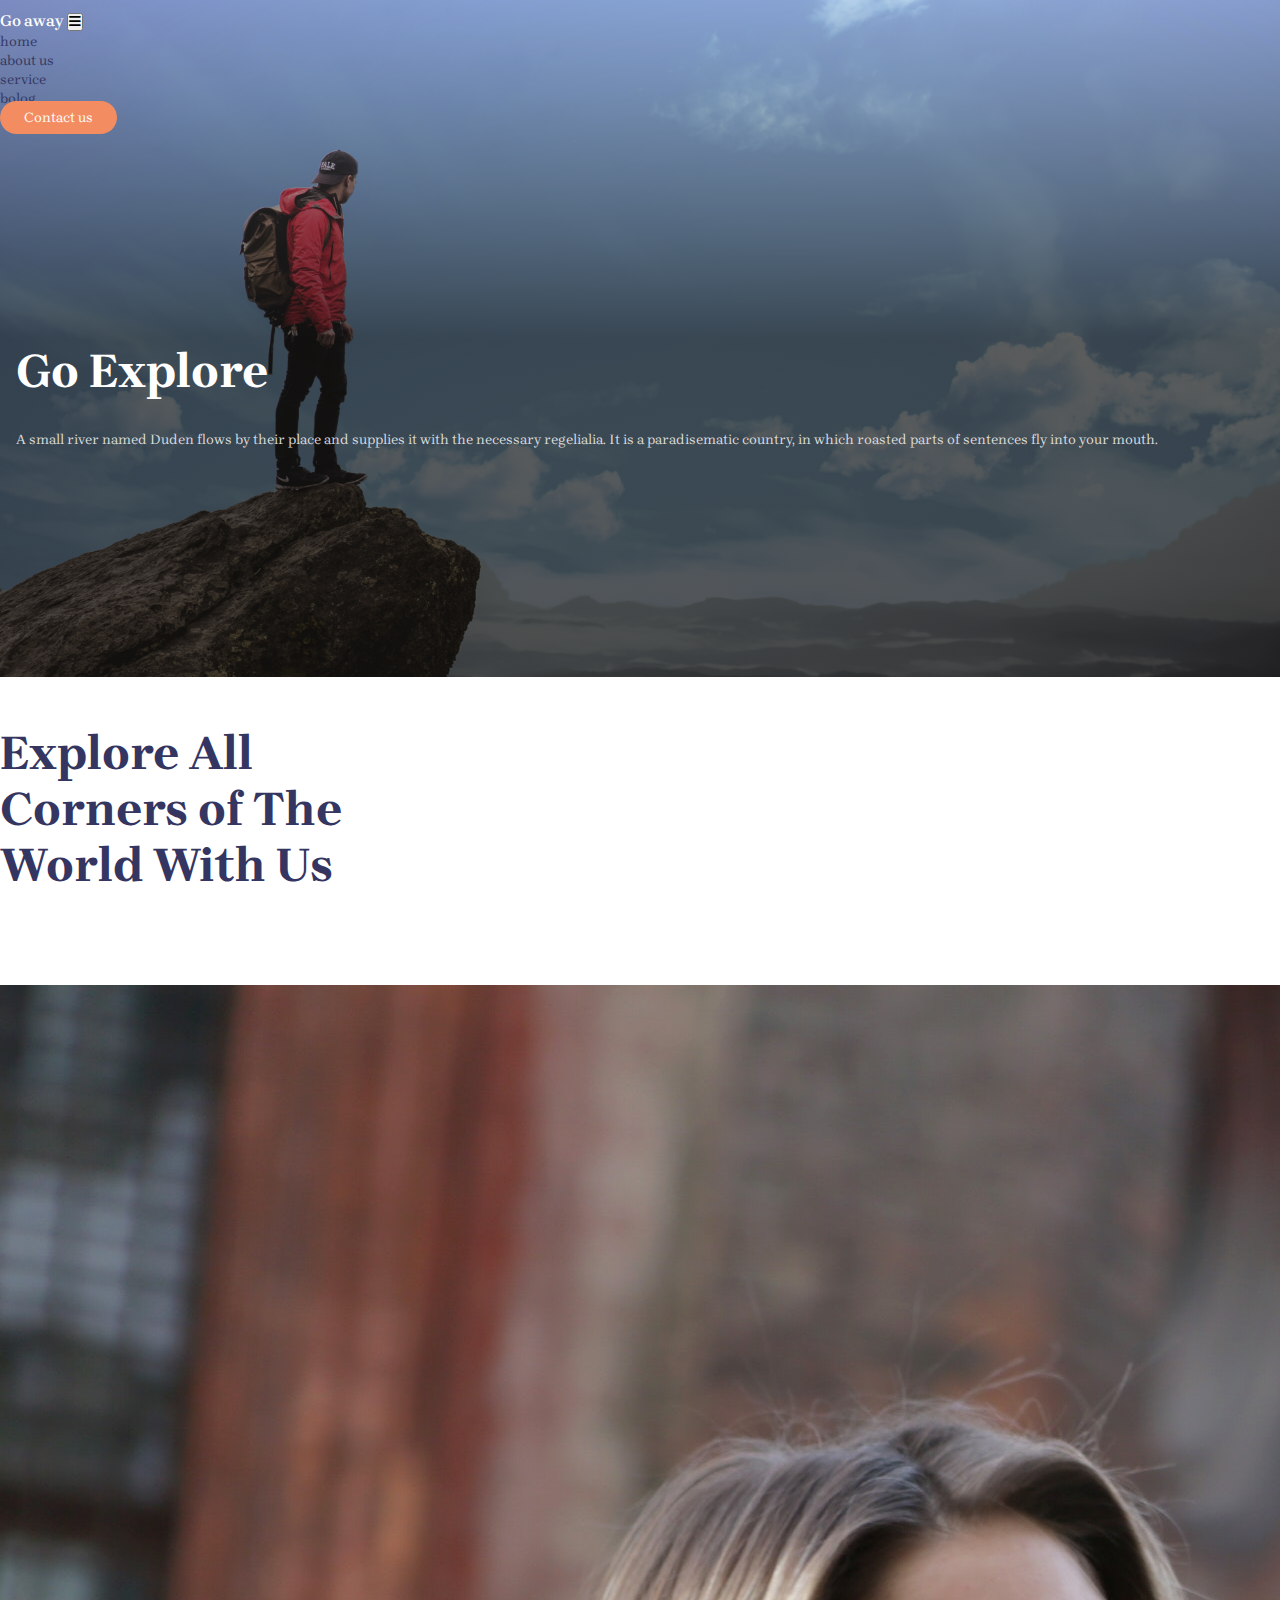
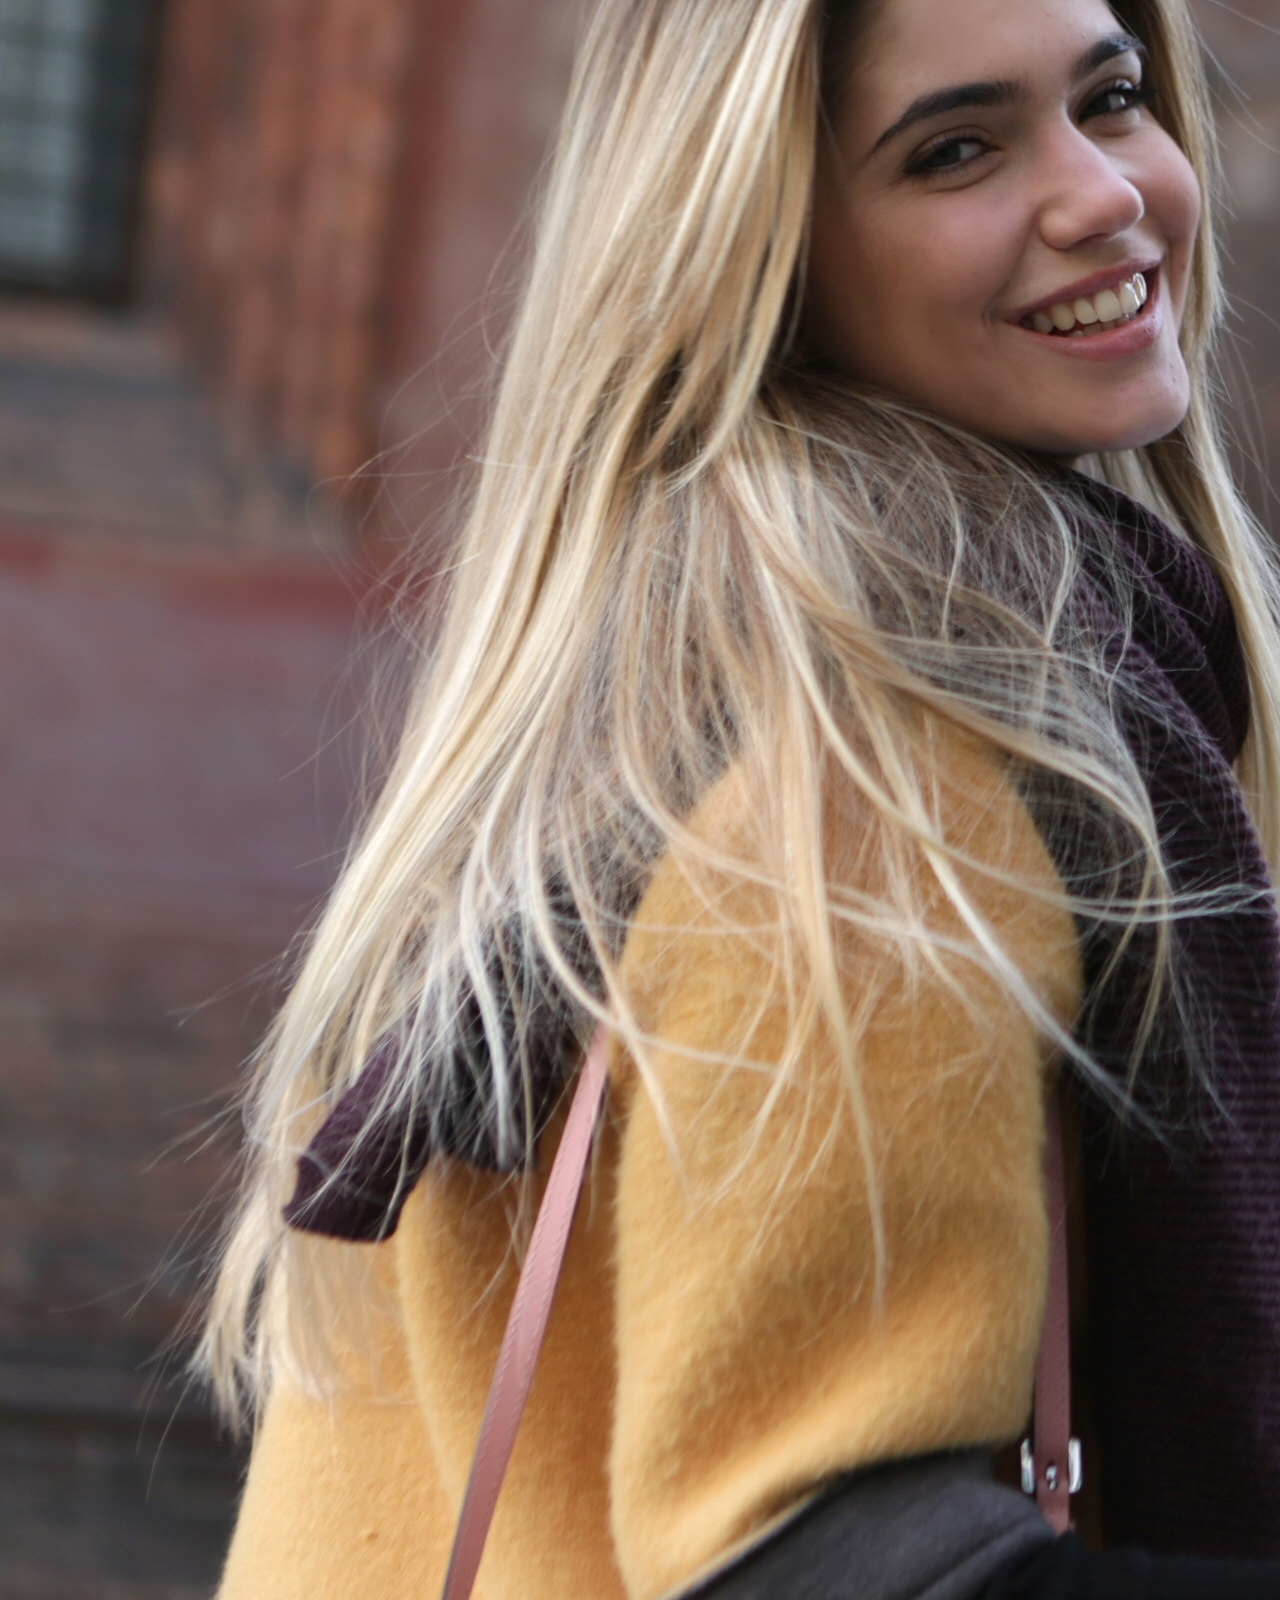
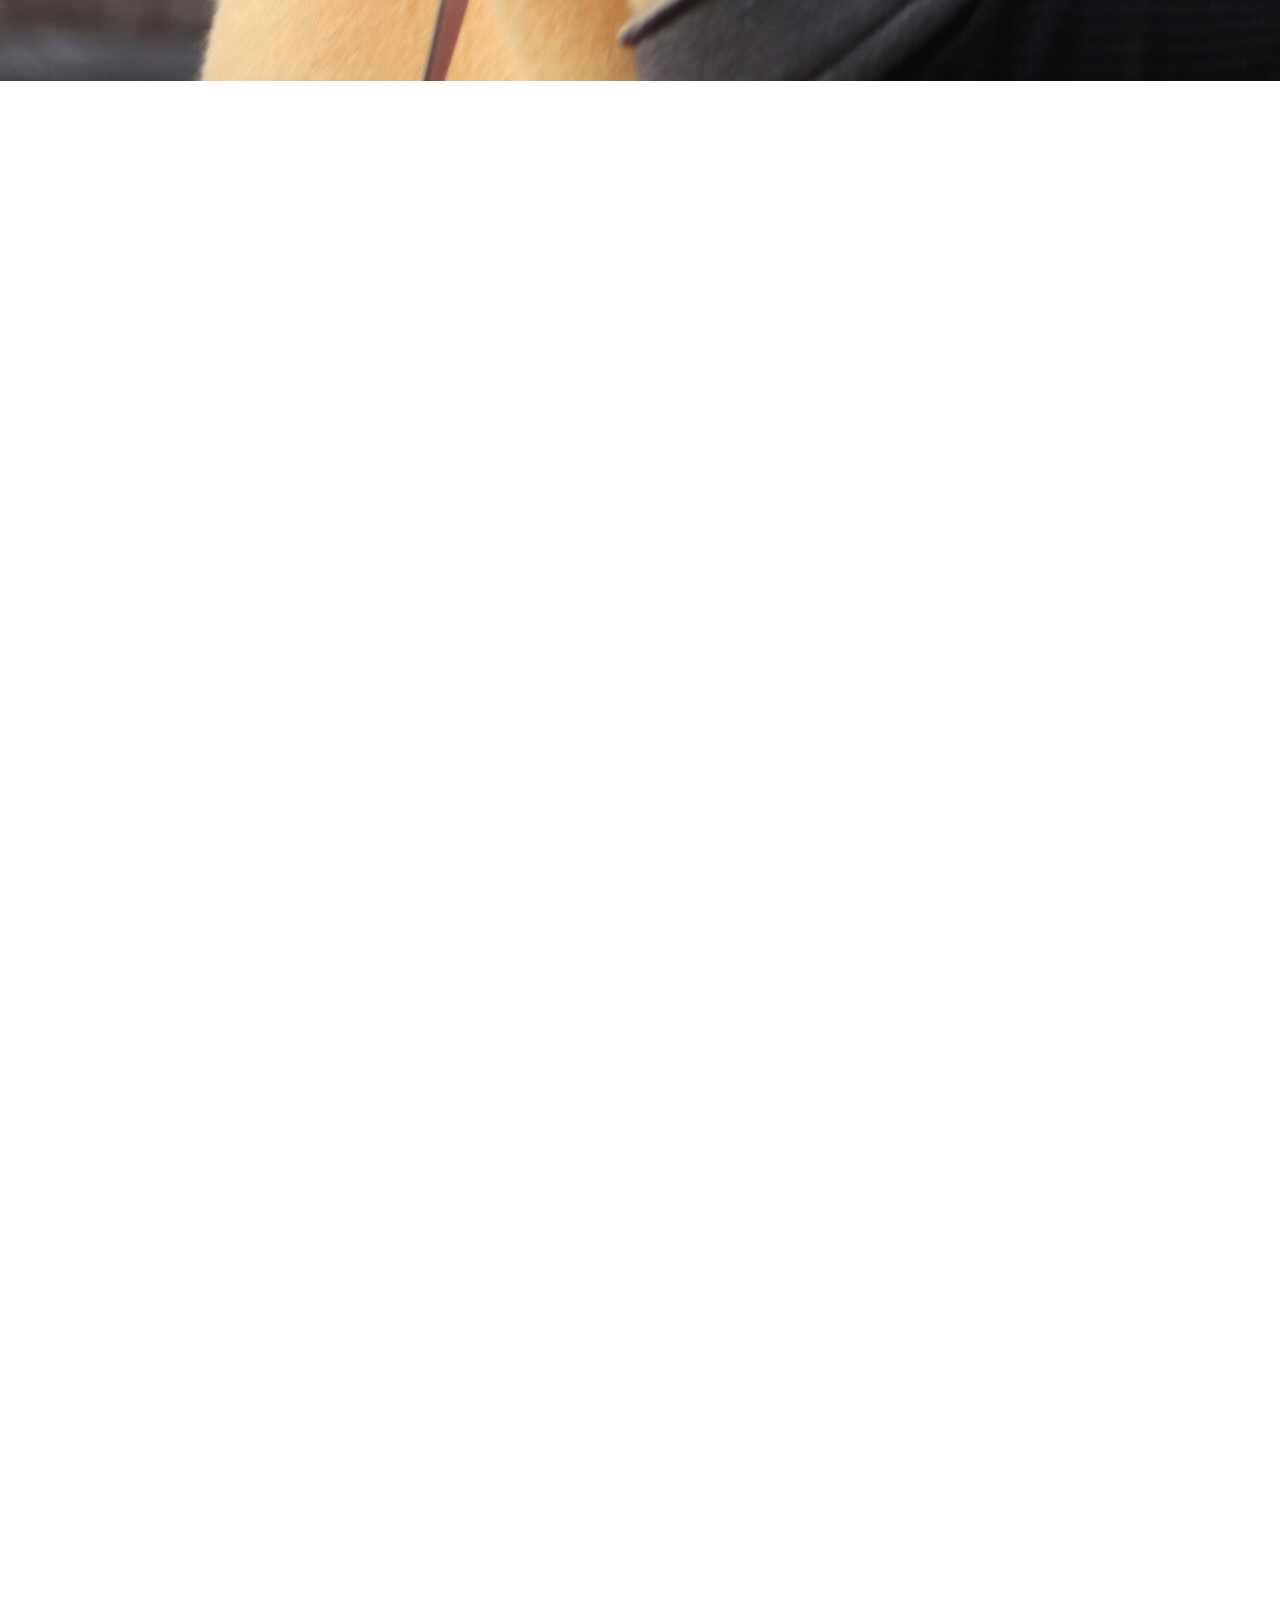
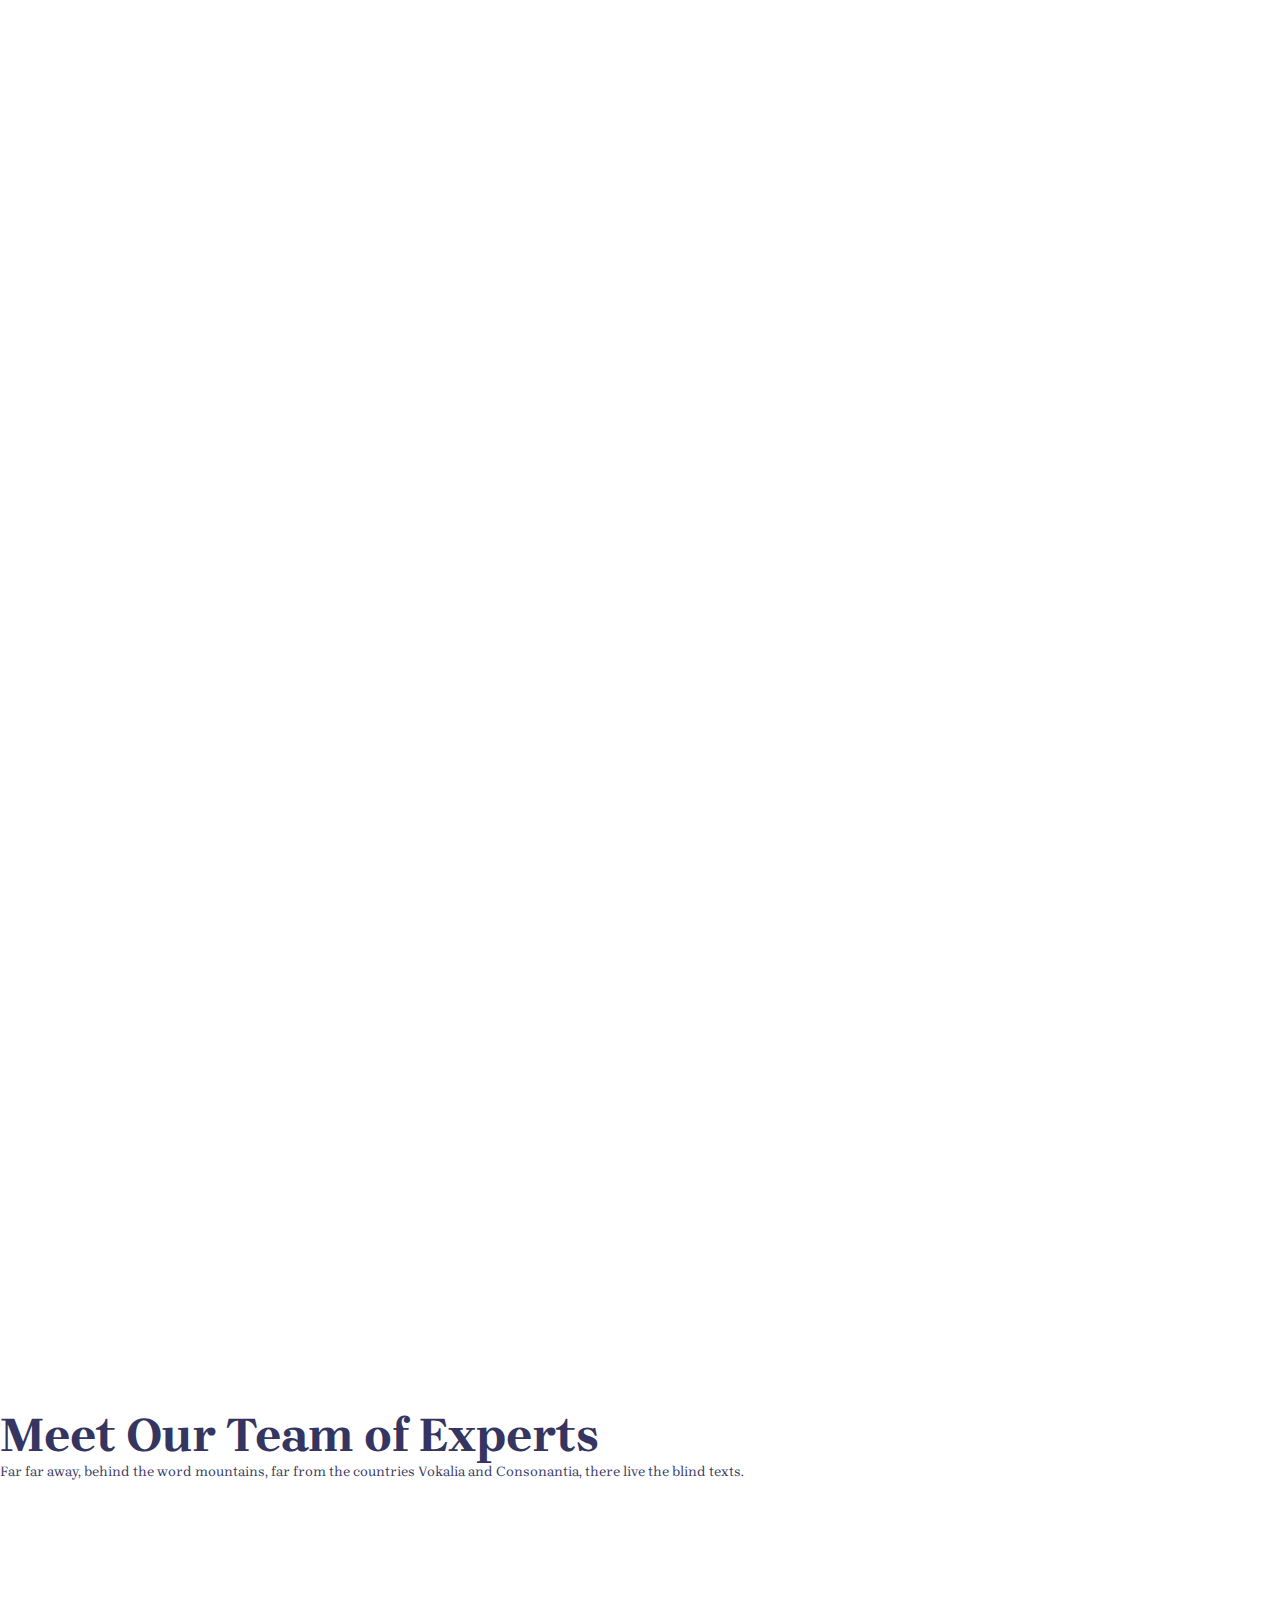
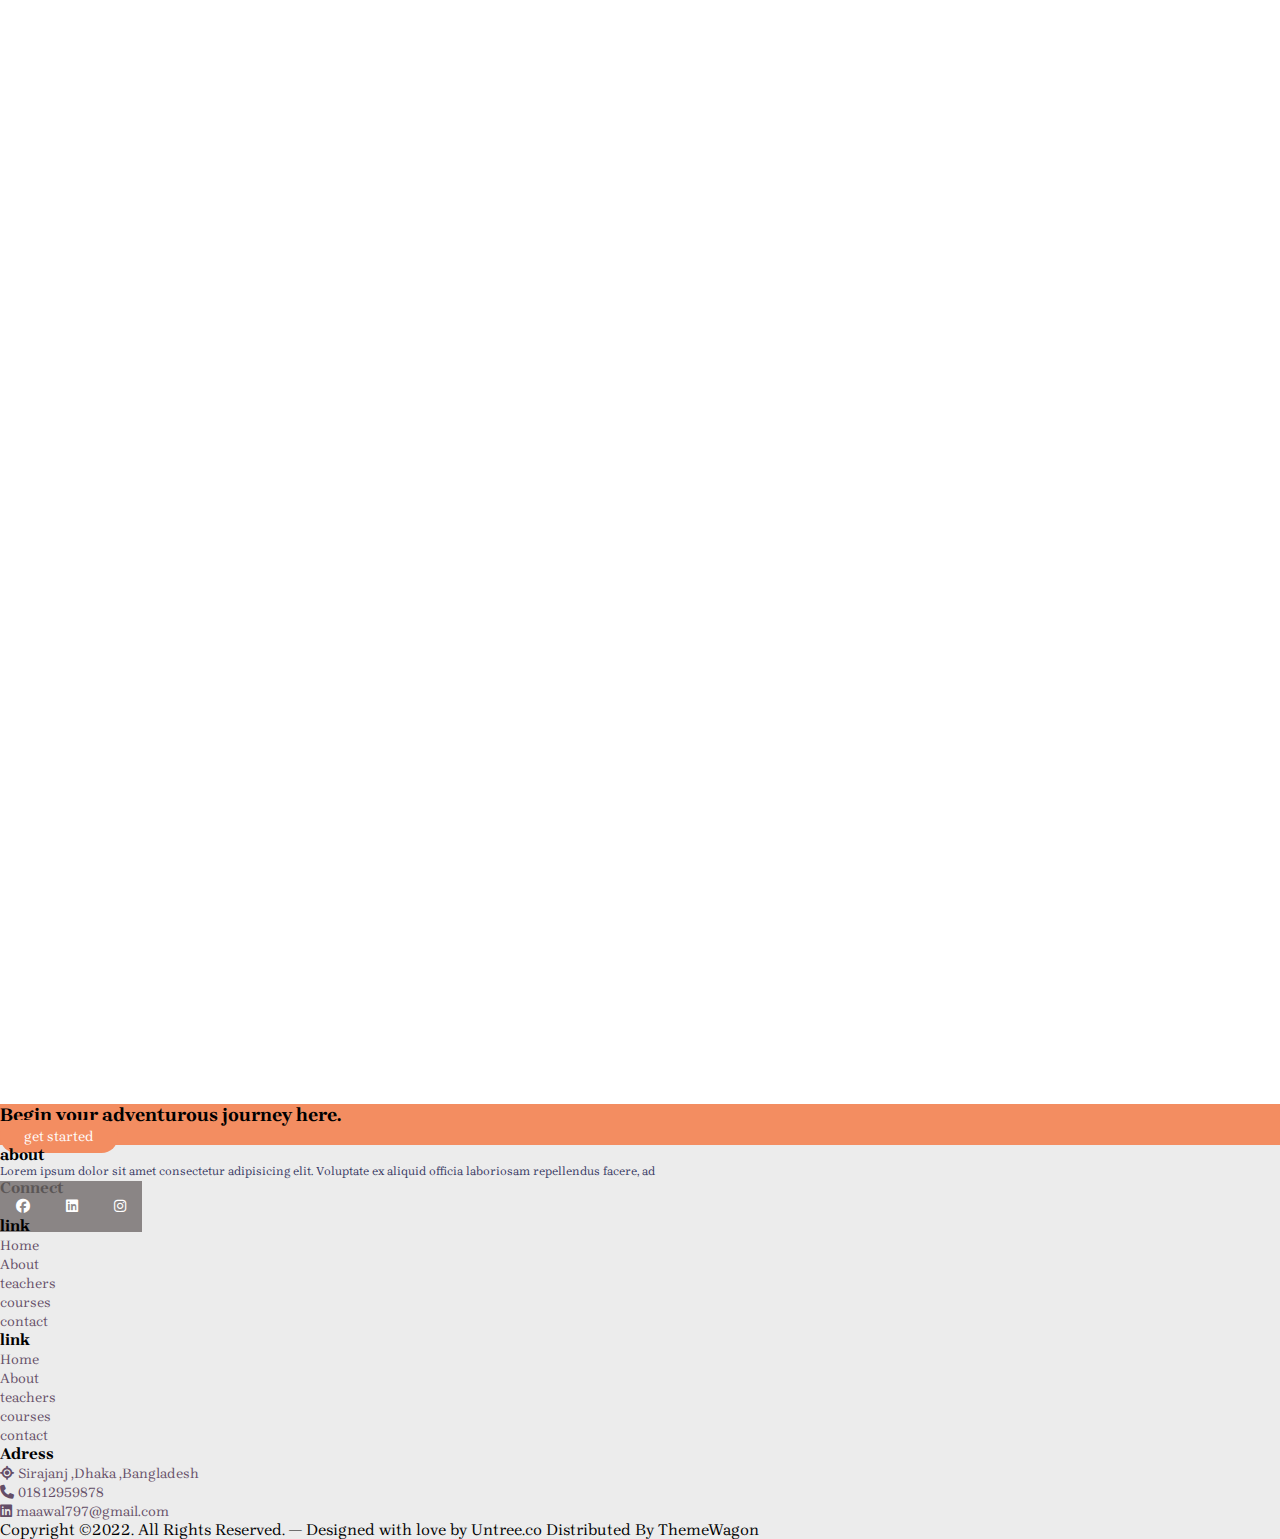
<file: about.html>
<!doctype html>
<html lang="en">
<head>
  <title>Title</title>
  <!-- Required meta tags -->
  <meta charset="utf-8">
  <meta name="viewport" content="width=device-width, initial-scale=1, shrink-to-fit=no">
  <!-- font awsome -->
  <link rel="stylesheet" href="https://cdnjs.cloudflare.com/ajax/libs/font-awesome/6.2.1/css/all.min.css"/>
  <!-- Bootstrap CSS v5.2.1 -->
  <link href="https://cdn.jsdelivr.net/npm/bootstrap@5.2.1/dist/css/bootstrap.min.css" rel="stylesheet"
  integrity="sha384-iYQeCzEYFbKjA/T2uDLTpkwGzCiq6soy8tYaI1GyVh/UjpbCx/TYkiZhlZB6+fzT" crossorigin="anonymous">
<!-- animate css -->
<link rel="stylesheet" href="https://cdnjs.cloudflare.com/ajax/libs/animate.css/4.1.1/animate.min.css"  crossorigin="anonymous"/>
 <!-- swiper -->
 <link rel="stylesheet" href="https://cdn.jsdelivr.net/npm/swiper@8/swiper-bundle.min.css"/>
 <!-- css -->
 <link rel="stylesheet" href="./Index/main.css">

</head>
<body>
<!-----------------------------------About.------------------------------------------------------- -->
   <!-- ========== Start header ========== -->
   <header class="header    " id="index"  style="background: linear-gradient(to top,rgba(23, 22, 20, 0.692)50%,rgba(218, 215, 224, 0.206) ),  url('img/tour5.jpg') no-repeat center/cover;">
    <div class="container-fluid header_nav justify-content-start">
     <div class="container">
        <nav class="navbar navbar-expand-md     ">
            <a class="navbar-brand" href="#">Go away</a>
            <button class="navbar-toggler d-lg-none header_bar fas fa-bars fs-4" type="button" data-bs-toggle="collapse" data-bs-target="#collapsibleNavId" aria-controls="collapsibleNavId"
                aria-expanded="false" aria-label="Toggle navigation"></button>
            <div class="collapse navbar-collapse" id="collapsibleNavId">
                <ul class="navbar-nav  gap-3  mx-auto mt-2 mt-lg-0 text-uppercase">
                    <li class="nav-item ">
                        <a class="nav-link active " href="index.html" >home</a>
                    </li>
                    <li class="nav-item">
                        <a class="nav-link" href="about.html">about us</a>
                    </li>
                    <li class="nav-item">
                       <a class="nav-link" href="service.html">service</a>
                   </li>
                   
                  <li class="nav-item">
                   <a class="nav-link" href="blog.html">bolog</a>
                 </li>
                </ul>
                <a href="#" class="btn d-none d-md-block">Contact us</a>
            </div>
        </nav>
     </div>
    </div>
    <div class="container banner  "  >
      <div class="row  align-items-center justify-content-center">
        <div class="col col-md-8   overflow-hidden">
          <div class="info text-center  ">
             <h1 class="my-3 name  wow animate__animated animate__fadeInUp animate__fast text-center">  Go Explore</h1>
             <p class="wow animate__animated animate__fadeInUp animate__slow">A small river named Duden flows by their place and supplies it with the necessary regelialia. It is a paradisematic country, in which roasted parts of sentences fly into your mouth.</p>
        
          </div>
        </div>
      </div>
     </div>
  </header>
  <!-- ========== End header ========== -->

   <!-- ========== Start about ========== -->
   <section class="about d-flex align-items-center   "  >
    <div class="container" >
      <div class="row  gy-3 gy-md-0  align-items-center">
        <div class="col-12 col-md-6 ">
          <div class="box text-capitalize   ">
            <h2 class="wow animate__animated animate__fadeInUp animate__faster   ">Explore All <br> Corners of The<br> World With Us</h2>
            <p class="  wow animate__animated animate__fadeInUp animate__fast    ">Far far away, behind the word mountains, far from the countries Vokalia and Consonantia, there live the blind texts. Separated they live in Bookmarksgrove right at the coast of the Semantics, a large language ocean. <br> <br>

              A small river named Duden flows by their place and supplies it with the necessary regelialia. It is a paradisematic country, in which roasted parts of sentences fly into your mouth.
              </p>
              <a href="#" class="btn wow animate__animated animate__fadeInUp    animate__fast " data-wow-delay=".7s">Read more</a>
          </div>
        </div>
        <div class="col-12 col-md-6">
        <div class="image ">
          <img src="img/man0.jpg" class="img-fluid  rounded-3 "  alt="">
        </div>
        </div>
      </div>
    </div>

  </section>
 <!-- ========== End about ========== -->

    <!-- ========== Start service ========== -->
    <section class="service d-flex align-items-center "   >
      <div class="container">
         <div class="row   gy-2  gy-lg-0  ">
          <div class="col-12 col-md-3">
            <div class="box text-capitalize   wow animate__animated animate__fadeIn">
              <h3 class=" ">our <br> service</h3>
              <p class=" ">Far far away, behind the word mountains, far from the countries Vokalia <br> and Consonantia, there live the blind texts.</p>
             
            </div>
          </div>
          <!-- single -->
          <div class=" col-6 col-md-3  ">
            <div class="box text-capitalize  wow animate__animated animate__fadeInUp animate__fast"  >
              <img src="img/tour.png" class="   rounded-circle img-fluid "   alt="">
              <h6 class="mb-2">torism</h6>
              <p class="text-muted">Far far away, behind the word mountains, far from the countries Vokalia and Consonantia, there live the blind texts.</p>
            </div>
          </div>
   
           <!-- single -->
           <div class=" col-6 col-md-3  ">
            <div class="box text-capitalize  wow animate__animated animate__fadeInUp animate__fast"  >
              <img src="img/tour.png" class="   rounded-circle img-fluid "   alt="">
              <h6 class="mb-2">torism</h6>
              <p class="text-muted">Far far away, behind the word mountains, far from the countries Vokalia and Consonantia, there live the blind texts.</p>
            </div>
          </div>
           <!-- single -->
           <div class=" col-6 col-md-3  ">
            <div class="box text-capitalize  wow animate__animated animate__fadeInUp animate__fast"  >
              <img src="img/tour.png" class="   rounded-circle img-fluid "   alt="">
              <h6 class="mb-2">torism</h6>
              <p class="text-muted">Far far away, behind the word mountains, far from the countries Vokalia and Consonantia, there live the blind texts.</p>
            </div>
          </div>
           <!-- single -->
           <div class=" col-6 col-md-3  ">
            <div class="box text-capitalize  wow animate__animated animate__fadeInUp animate__fast"  >
              <img src="img/tour.png" class="   rounded-circle img-fluid "   alt="">
              <h6 class="mb-2">torism</h6>
              <p class="text-muted">Far far away, behind the word mountains, far from the countries Vokalia and Consonantia, there live the blind texts.</p>
            </div>
          </div>
           <!-- single -->
           <div class=" col-6 col-md-3  ">
            <div class="box text-capitalize  wow animate__animated animate__fadeInUp animate__fast"  >
              <img src="img/tour.png" class="   rounded-circle img-fluid "   alt="">
              <h6 class="mb-2">torism</h6>
              <p class="text-muted">Far far away, behind the word mountains, far from the countries Vokalia and Consonantia, there live the blind texts.</p>
            </div>
          </div>
            <!-- single -->
            <div class=" col-6 col-md-3  ">
              <div class="box text-capitalize  wow animate__animated animate__fadeInUp animate__fast"  >
                <img src="img/tour.png" class="   rounded-circle img-fluid "   alt="">
                <h6 class="mb-2">torism</h6>
                <p class="text-muted">Far far away, behind the word mountains, far from the countries Vokalia and Consonantia, there live the blind texts.</p>
              </div>
            </div>
             <!-- single -->
             <div class=" col-6 col-md-3  ">
              <div class="box text-capitalize  wow animate__animated animate__fadeInUp animate__fast"  >
                <img src="img/tour.png" class="   rounded-circle img-fluid "   alt="">
                <h6 class="mb-2">torism</h6>
                <p class="text-muted">Far far away, behind the word mountains, far from the countries Vokalia and Consonantia, there live the blind texts.</p>
              </div>
            </div>
              <!-- single -->
             <div class=" col-6 col-md-3  ">
              <div class="box text-capitalize  wow animate__animated animate__fadeInUp animate__fast"  >
                <img src="img/tour.png" class="   rounded-circle img-fluid "   alt="">
                <h6 class="mb-2">torism</h6>
                <p class="text-muted">Far far away, behind the word mountains, far from the countries Vokalia and Consonantia, there live the blind texts.</p>
              </div>
            </div>
             <!-- single -->
             <div class=" col-6 col-md-3  ">
              <div class="box text-capitalize  wow animate__animated animate__fadeInUp animate__fast"  >
                <img src="img/tour.png" class="   rounded-circle img-fluid "   alt="">
                <h6 class="mb-2">torism</h6>
                <p class="text-muted">Far far away, behind the word mountains, far from the countries Vokalia and Consonantia, there live the blind texts.</p>
              </div>
            </div>
              <!-- single -->
             <div class=" col-6 col-md-3  ">
              <div class="box text-capitalize  wow animate__animated animate__fadeInUp animate__fast"  >
                <img src="img/tour.png" class="   rounded-circle img-fluid "   alt="">
                <h6 class="mb-2">torism</h6>
                <p class="text-muted">Far far away, behind the word mountains, far from the countries Vokalia and Consonantia, there live the blind texts.</p>
              </div>
            </div>
             <!-- single -->
             <div class=" col-6 col-md-3  ">
              <div class="box text-capitalize  wow animate__animated animate__fadeInUp animate__fast"  >
                <img src="img/tour.png" class="   rounded-circle img-fluid "   alt="">
                <h6 class="mb-2">torism</h6>
                <p class="text-muted">Far far away, behind the word mountains, far from the countries Vokalia and Consonantia, there live the blind texts.</p>
              </div>
            </div>
 
   
          </div>
         </div>
      </div>
     </section>
     <!-- ========== End service ========== -->
  
 

<!-- ========== Start our team ========== -->
    <section class="team  "  >
      <div class="container ">
       <div class="team-info text-center   ">
        <h2 class="text-center text-capitalize">Meet Our Team of Experts</h2>
        <p class=" text-capitalize">Far far away, behind the word mountains, far from the countries Vokalia and Consonantia, there live the blind texts.
        </p>
       </div>
        <div class="row gy-3 gy-md-0 py-3 py-md-4 py-lg-5 ">
          <!-- single -->
          <div class="col-6 col-md-3  ">
            <div class="card border-0 wow animate__animated animate__fadeInUp animate__fast" data-wow-delay=".2s">
              <img class="card-img-top" src="img/person_1.jpg" class="img-fluid" alt="">
              <div class="card-body text-capitalize px-0 ">
                <p title="text-muted">ceo,web deasigner</p>
                <h6 class="card-name">jhone de</h6>
                <p class="text-muted">Far far away, behind the word mountains, far from the countries Vokalia and Consonantia, there live the blind texts.</p>
              </div>
            </div>
          </div>
           <!-- single -->
           <div class="col-6 col-md-3  ">
            <div class="card border-0 wow animate__animated animate__fadeInUp animate__fast" data-wow-delay=".2s">
              <img class="card-img-top" src="img/person_2.jpg" class="img-fluid" alt="">
              <div class="card-body text-capitalize px-0 ">
                <p title="text-muted">ceo,web deasigner</p>
                <h6 class="card-name">jhone de</h6>
                <p class="text-muted">Far far away, behind the word mountains, far from the countries Vokalia and Consonantia, there live the blind texts.</p>
              </div>
            </div>
          </div>
           <!-- single -->
           <div class="col-6 col-md-3  ">
            <div class="card border-0 wow animate__animated animate__fadeInUp animate__fast" data-wow-delay=".2s">
              <img class="card-img-top" src="img/person_3.jpg" class="img-fluid" alt="">
              <div class="card-body text-capitalize px-0 ">
                <p title="text-muted">ceo,web deasigner</p>
                <h6 class="card-name">jhone de</h6>
                <p class="text-muted">Far far away, behind the word mountains, far from the countries Vokalia and Consonantia, there live the blind texts.</p>
              </div>
            </div>
          </div>
           <!-- single -->
           <div class="col-6 col-md-3  ">
            <div class="card border-0 wow animate__animated animate__fadeInUp animate__fast" data-wow-delay=".2s">
              <img class="card-img-top" src="img/person_1.jpg" class="img-fluid" alt="">
              <div class="card-body text-capitalize px-0 ">
                <p title="text-muted">ceo,web deasigner</p>
                <h6 class="card-name">jhone de</h6>
                <p class="text-muted">Far far away, behind the word mountains, far from the countries Vokalia and Consonantia, there live the blind texts.</p>
              </div>
            </div>
          </div>
 


        </div>
      </div>
    </section>
<!-- ========== End our team ========== -->



<!-- ========== Start footer ========== -->
<footer class="footer"  >
  <div class="container-fluid top-box   text-capitalize  ">
    <div class="container py-5  align-items-center  ">
       <div class="row row-cols-1 row-cols-md-2 ">
        <div>
          <h3 class="text-white ">Begin your adventurous journey here.</h3>
         </div>
        <div class="div text-center text-md-end">
          <a href="#" class="btn   bg-transparent border border-white   border-2">get started</a>
        </div>
       </div>
    </div>
  </div>
  <div class="container-fluid   py-5">
    <div class="container">
      <div class="row justify-content-between   gy-4 gy-lg-0  py-3">
        <div class="col-6  col-md-3 order-1">
              <div class="box text-capitalize">
                <h6>about</h6>
              <p>Lorem ipsum dolor sit amet consectetur adipisicing elit. Voluptate ex aliquid officia laboriosam   repellendus facere, ad   </p>
              <h6>Connect</h6>
              <div class="social-link d-flex align-items-center gap-1  ">
                <a href="#" class=" d-flex align-items-center justify-content-center   rounded-circle   text-decoration-none" style="width:20px;height:20px;"   > <i class="fab fa-facebook fa-sm rounded-circle "></i> </a>
                <a href="#" class=" d-flex align-items-center justify-content-center   rounded-circle   text-decoration-none" style="width:20px;height:20px;"   > <i class="fab fa-linkedin fa-sm rounded-circle "></i> </a>
                <a href="#" class=" d-flex align-items-center justify-content-center   rounded-circle   text-decoration-none" style="width:20px;height:20px;"   > <i class="fab fa-instagram fa-sm rounded-circle "></i> </a>
           
             </div>
             </div>
        </div>
      
        <div class="col-6   col-md-3 order-3 order-md-2">
              <div class="box text-capitalize">
             <ul class="list-unstyled lh-lg">
              <h6 class="">link</h6>
              <li>  <a href="#home" class="text-decoration-none">Home</a></li>
              <li>  <a href="#about" class="text-decoration-none">About</a></li>
              <li>  <a href="#service" class="text-decoration-none">teachers</a></li>
              <li>  <a href="#career" class="text-decoration-none">courses</a></li>
              <li>  <a href="#contact" class="text-decoration-none">contact</a></li>
             </ul>
             </div>
        </div>
      
        <div class="col-6 order-4 order-md-3  col-md-3 order-4 order-md-3 ">
          <div class="box text-capitalize">
         <ul class="list-unstyled lh-lg">
          <h6 class="">link</h6>
          <li>  <a href="#home" class="text-decoration-none">Home</a></li>
          <li>  <a href="#about" class="text-decoration-none">About</a></li>
          <li>  <a href="#service" class="text-decoration-none">teachers</a></li>
          <li>  <a href="#career" class="text-decoration-none">courses</a></li>
          <li>  <a href="#contact" class="text-decoration-none">contact</a></li>
         </ul>
         </div>
        </div>
      
        <div class="col-6  order-2 order-md-4  col-md-3 order-2 order-md-4 ">
          <div class="box text-capitalize">
         <ul class="list-unstyled lh-lg">
          <h6>Adress</h6>
          <li>
            <span class="me-1"><i class="fas fa-location fa-xm"></i></span> 
            <span>Sirajanj ,Dhaka ,Bangladesh</span>
          </li>
          <li>
            <span class="me-1"><i class="fas fa-phone fa-xm"></i></span> 
            <span>01812959878</span>
          </li>
          <li>
            <span class="me-1"><i class="fab fa-linkedin fa-xm"></i></span> 
            <span class="text-lowercase">maawal797@gmail.com</span>
          </li>
           
         </ul>
         </div>
        </div>
      
      </div>
      <div class="div text-center pt-5 text-capitalize">
        <p>Copyright ©2022. All Rights Reserved. — Designed with love by Untree.co Distributed By ThemeWagon</p>
      </div>
      </div>
  </div>
  </footer>
  
  <!-- ========== Start end ========== -->
  
   
 <script src="https://cdnjs.cloudflare.com/ajax/libs/jquery/3.6.1/jquery.min.js" integrity="sha512-aVKKRRi/Q/YV+4mjoKBsE4x3H+BkegoM/em46NNlCqNTmUYADjBbeNefNxYV7giUp0VxICtqdrbqU7iVaeZNXA==" crossorigin="anonymous" referrerpolicy="no-referrer"></script>

  <script src="https://cdn.jsdelivr.net/npm/@popperjs/core@2.11.6/dist/umd/popper.min.js"
    integrity="sha384-oBqDVmMz9ATKxIep9tiCxS/Z9fNfEXiDAYTujMAeBAsjFuCZSmKbSSUnQlmh/jp3" crossorigin="anonymous">
  </script>

  <script src="https://cdn.jsdelivr.net/npm/bootstrap@5.2.1/dist/js/bootstrap.min.js"
    integrity="sha384-7VPbUDkoPSGFnVtYi0QogXtr74QeVeeIs99Qfg5YCF+TidwNdjvaKZX19NZ/e6oz" crossorigin="anonymous">
  </script>
  <!-- swiper -->
 <script src="https://cdn.jsdelivr.net/npm/swiper@8/swiper-bundle.min.js"></script>   
 <!-- main js -->
  <script src="app.js"></script>
  <!-- wow js -->
  <script src="js/wow.min.js"></script>
  <script>
  new WOW().init();
  </script>
 <!-- ========== End Section ========== -->
</body>
</html>
</file>
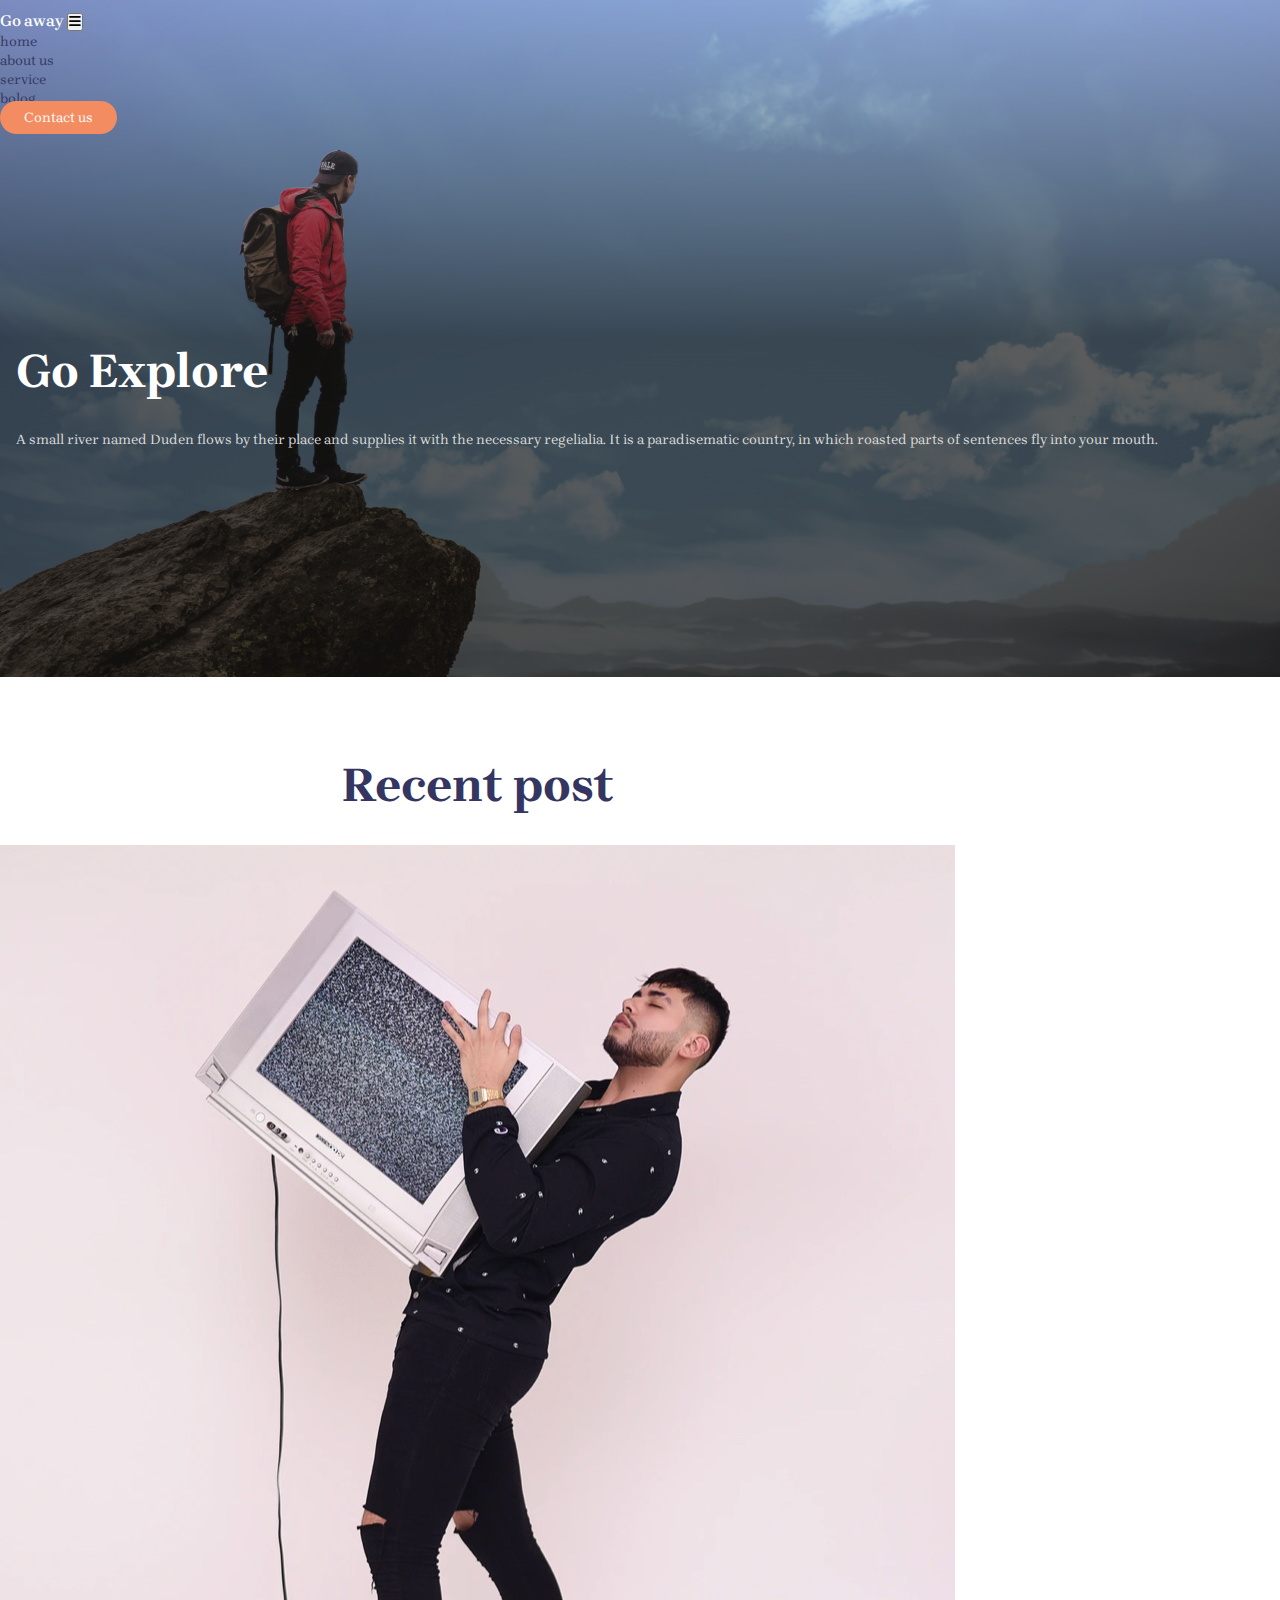
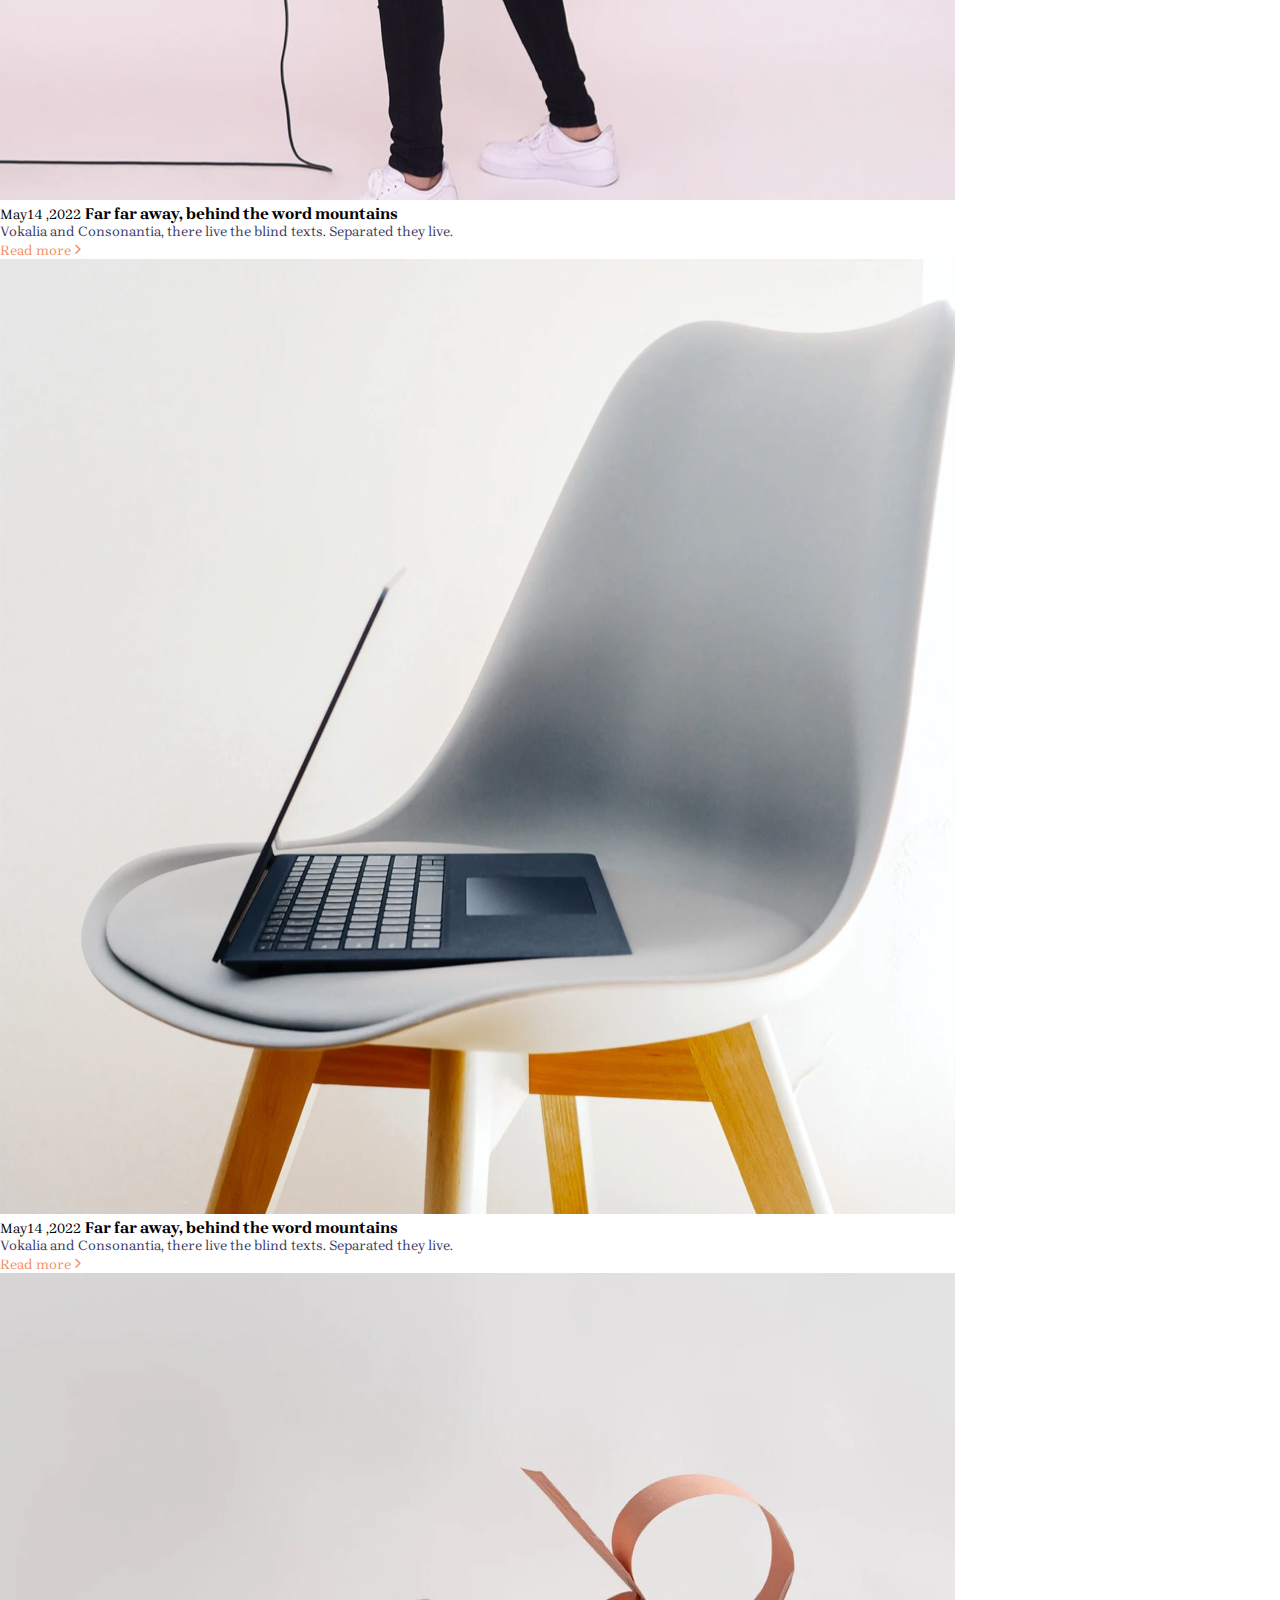
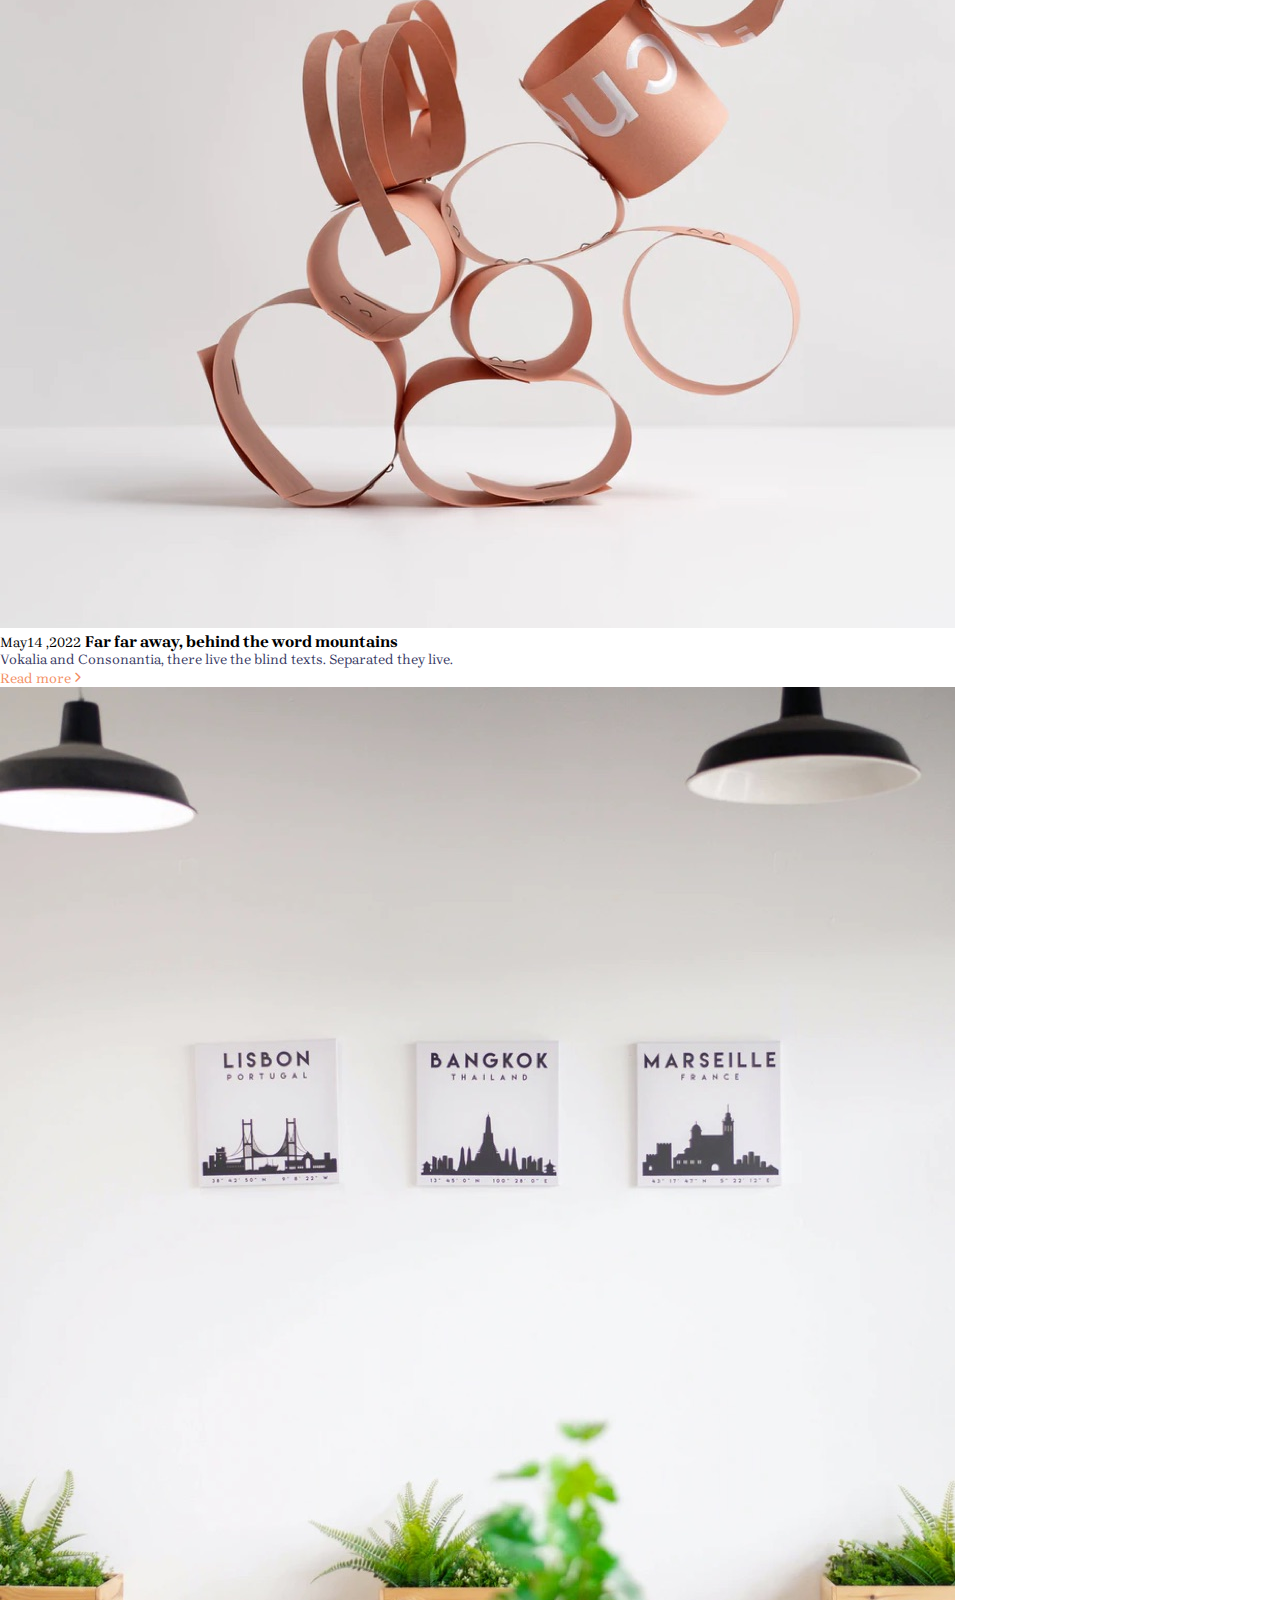
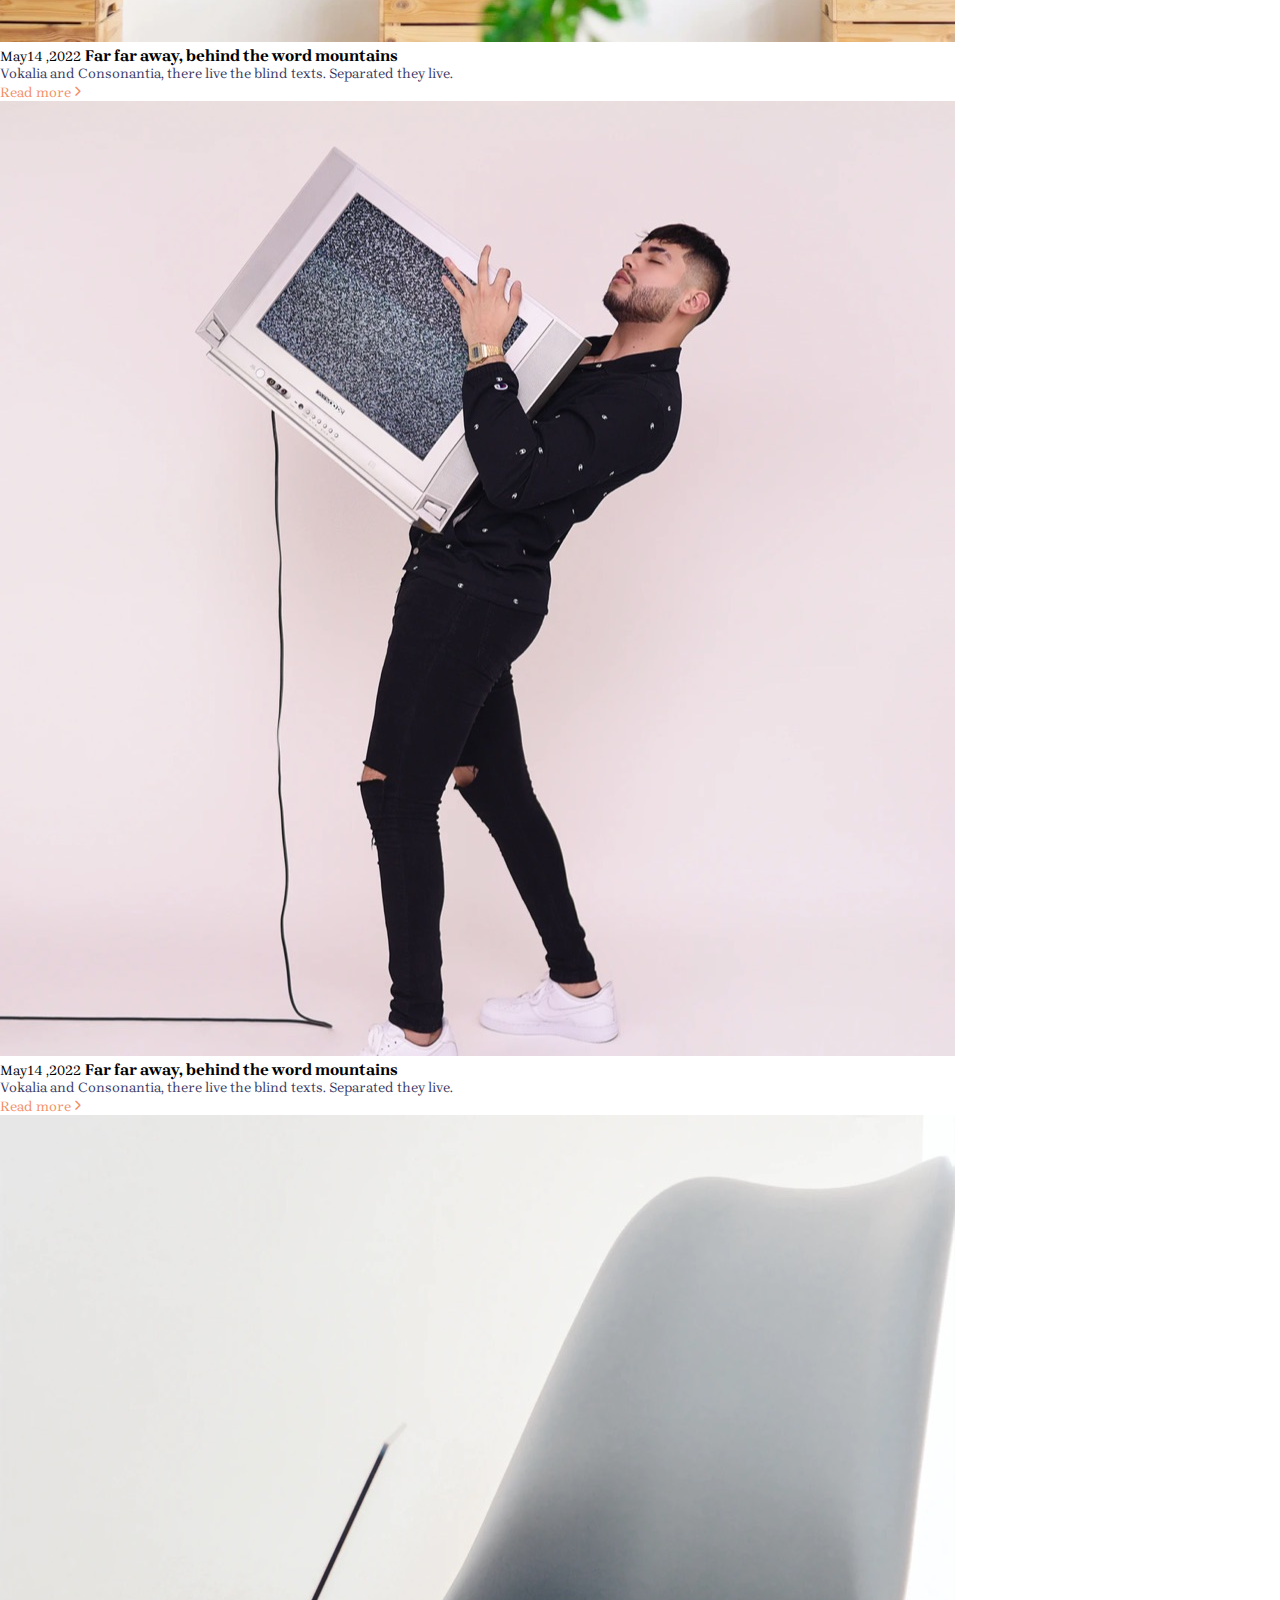
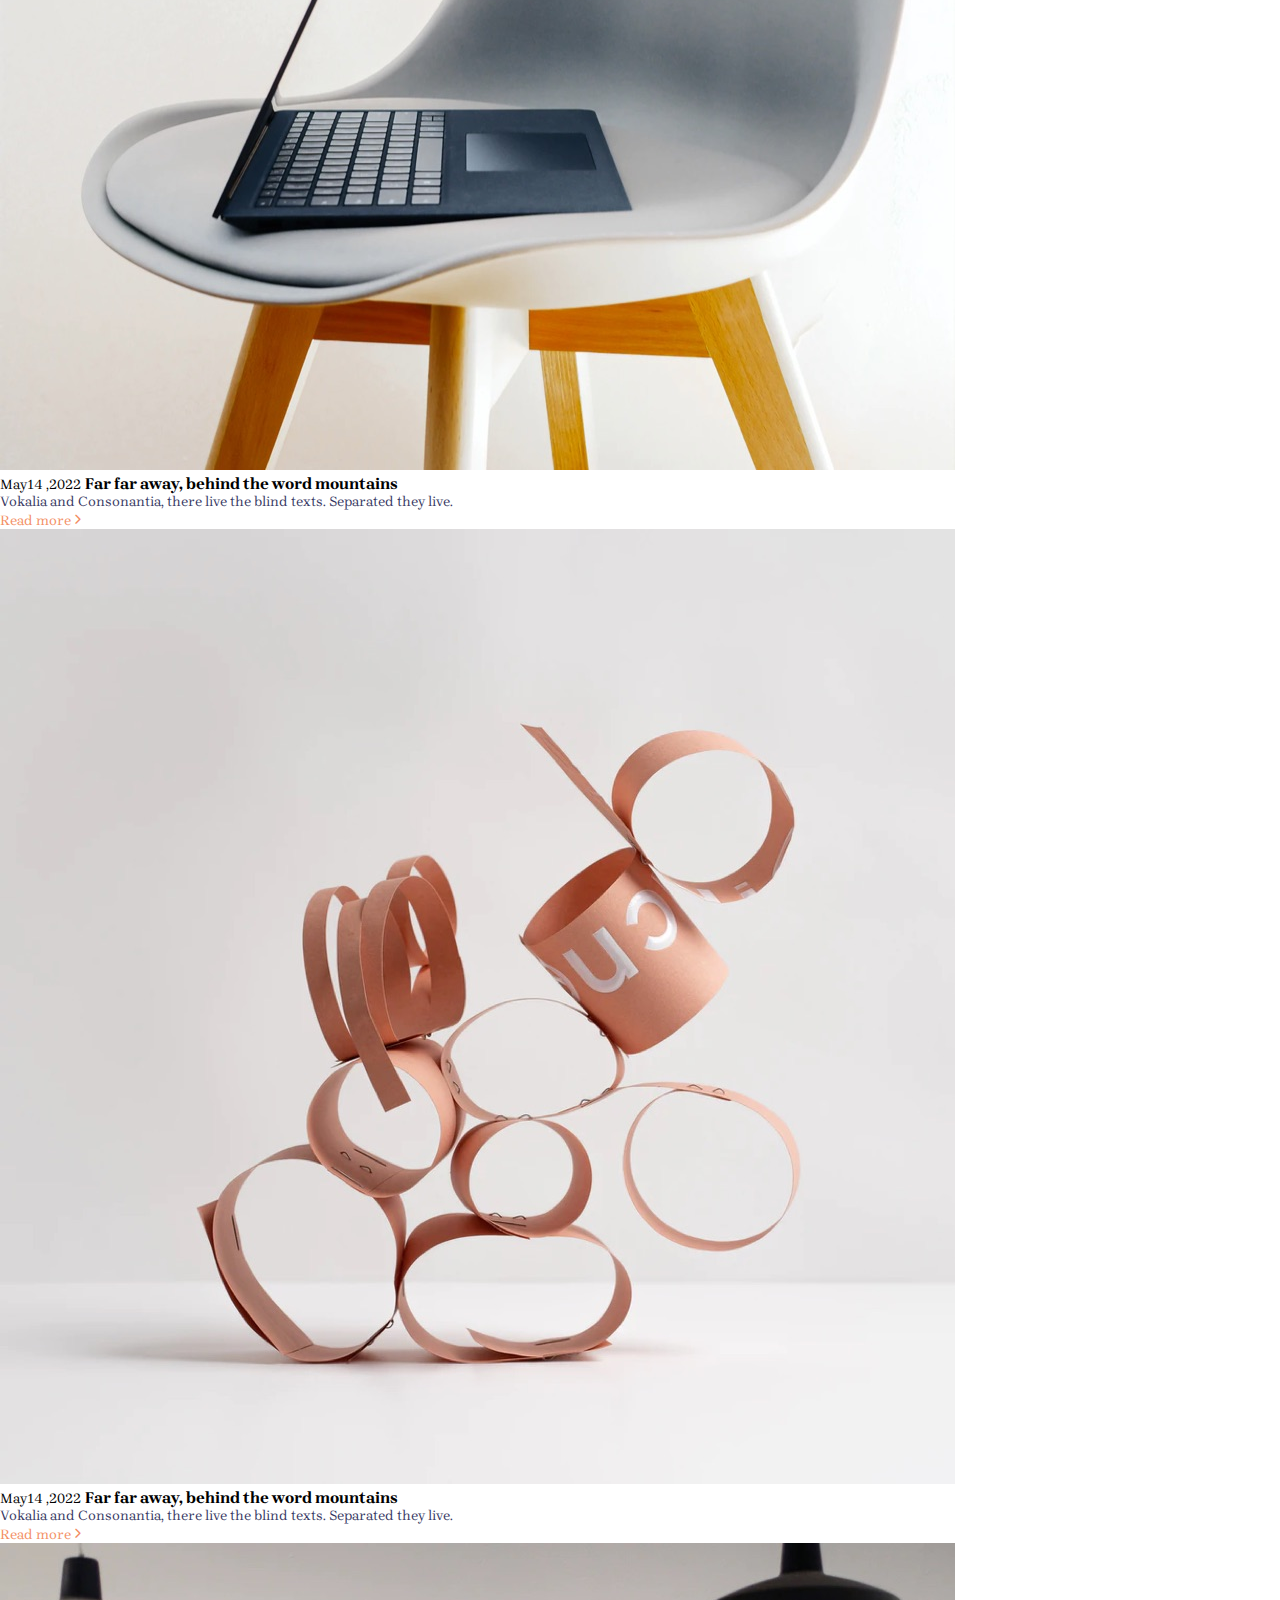
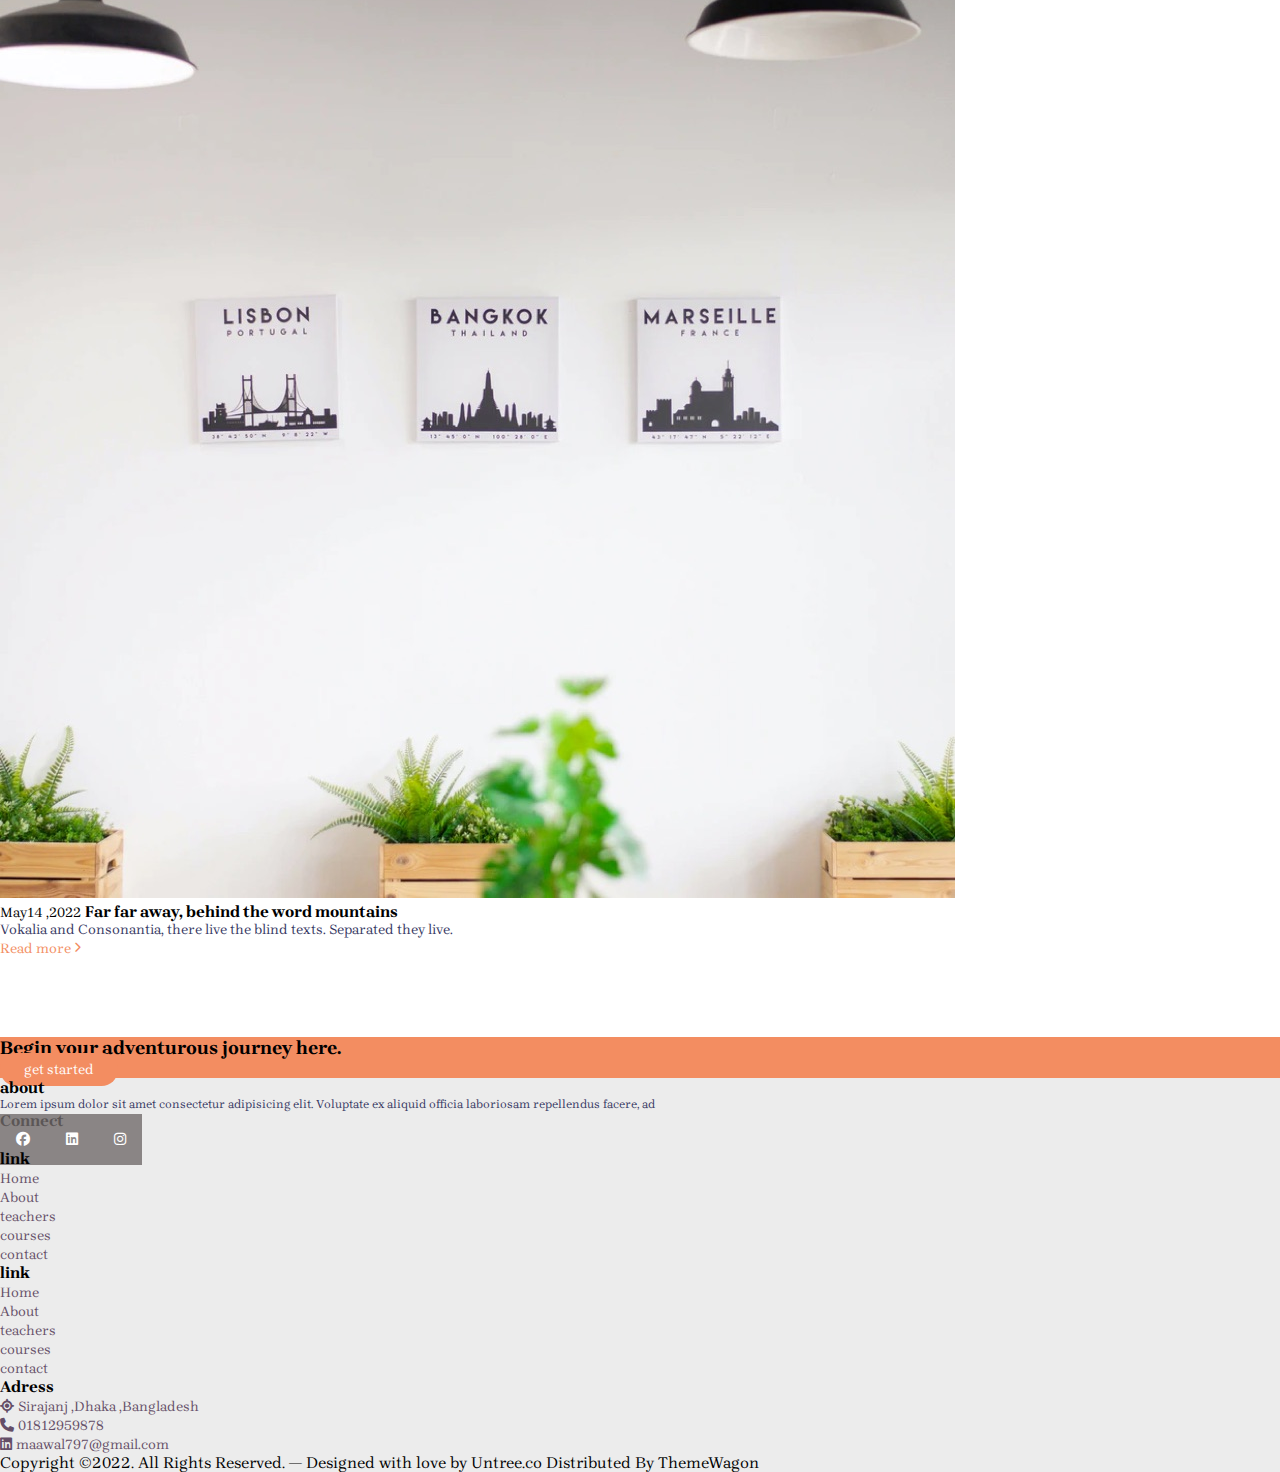
<file: blog.html>
<!doctype html>
<html lang="en">
<head>
  <title>Blog</title>
  <!-- Required meta tags -->
  <meta charset="utf-8">
  <meta name="viewport" content="width=device-width, initial-scale=1, shrink-to-fit=no">
  <!-- font awsome -->
  <link rel="stylesheet" href="https://cdnjs.cloudflare.com/ajax/libs/font-awesome/6.2.1/css/all.min.css"/>
  <!-- Bootstrap CSS v5.2.1 -->
  <link href="https://cdn.jsdelivr.net/npm/bootstrap@5.2.1/dist/css/bootstrap.min.css" rel="stylesheet"
  integrity="sha384-iYQeCzEYFbKjA/T2uDLTpkwGzCiq6soy8tYaI1GyVh/UjpbCx/TYkiZhlZB6+fzT" crossorigin="anonymous">
<!-- animate css -->
<link rel="stylesheet" href="https://cdnjs.cloudflare.com/ajax/libs/animate.css/4.1.1/animate.min.css"  crossorigin="anonymous"/>
 <!-- swiper -->
 <link rel="stylesheet" href="https://cdn.jsdelivr.net/npm/swiper@8/swiper-bundle.min.css"/>
 <!-- css -->
 <link rel="stylesheet" href="./Index/main.css">

</head>
<body>
<!-----------------------------------blog------------------------------------------------------- -->
   <!-- ========== Start header ========== -->
   <header class="header    " id="index"  style="background: linear-gradient(to top,rgba(23, 22, 20, 0.692)50%,rgba(218, 215, 224, 0.206) ),  url('img/tour5.jpg') no-repeat center/cover;">
    <div class="container-fluid header_nav justify-content-start">
     <div class="container">
        <nav class="navbar navbar-expand-md     ">
            <a class="navbar-brand" href="#">Go away</a>
            <button class="navbar-toggler d-lg-none header_bar fas fa-bars fs-4" type="button" data-bs-toggle="collapse" data-bs-target="#collapsibleNavId" aria-controls="collapsibleNavId"
                aria-expanded="false" aria-label="Toggle navigation"></button>
            <div class="collapse navbar-collapse" id="collapsibleNavId">
                <ul class="navbar-nav  gap-3  mx-auto mt-2 mt-lg-0 text-uppercase">
                    <li class="nav-item ">
                        <a class="nav-link active " href="index.html" >home</a>
                    </li>
                    <li class="nav-item">
                        <a class="nav-link" href="about.html">about us</a>
                    </li>
                    <li class="nav-item">
                       <a class="nav-link" href="service.html">service</a>
                   </li>
                   
                  <li class="nav-item">
                   <a class="nav-link" href="blog.html">bolog</a>
                 </li>
                </ul>
                <a href="#" class="btn d-none d-md-block">Contact us</a>
            </div>
        </nav>
     </div>
    </div>
    <div class="container banner  "  >
      <div class="row  align-items-center justify-content-center">
        <div class="col col-md-8   overflow-hidden">
          <div class="info text-center  ">
             <h1 class="my-3 name  wow animate__animated animate__fadeInUp animate__fast text-center">  Go Explore</h1>
             <p class="wow animate__animated animate__fadeInUp animate__slow">A small river named Duden flows by their place and supplies it with the necessary regelialia. It is a paradisematic country, in which roasted parts of sentences fly into your mouth.</p>
        
          </div>
        </div>
      </div>
     </div>
  </header>
  

<!-- ========== Start post ========== -->
<section class="post d-flex align-items-center  "  >
  <div class="container ">
    <h2 class="text-capitalize ">Recent post</h2>
    <div class="row  gy-3  ">
      <div class="col-6 col-md-4 col-lg-3">
        <div class="card text-start text-capitalize ">
          <img class="card-img-top" src="img/gal_1.jpg" alt="Title">
          <div class="card-body">
            <span class="text-muted d-block">may14 ,2022</span>
            <strong class="card-title">Far far away, behind the word mountains</strong>
            <p class="text-muted">Vokalia and Consonantia, there live the blind texts. Separated they live.</p>
            <a href="#" class="text-decoration-underline  ">Read more <i class="fas fa-chevron-right fa-xs  "></i></a>
          </div>
        </div>
      </div>
      <div class="col-6 col-md-4 col-lg-3">
        <div class="card text-start text-capitalize ">
          <img class="card-img-top" src="img/gal_2.jpg" alt="Title">
          <div class="card-body">
            <span class="text-muted d-block">may14 ,2022</span>
            <strong class="card-title">Far far away, behind the word mountains</strong>
            <p class="text-muted">Vokalia and Consonantia, there live the blind texts. Separated they live.</p>
            <a href="#" class="text-decoration-underline  ">Read more <i class="fas fa-chevron-right fa-xs  "></i></a>
          </div>
        </div>
      </div>

      <div class="col-6 col-md-4 col-lg-3">
        <div class="card text-start text-capitalize ">
          <img class="card-img-top" src="img/gal_3.jpg" alt="Title">
          <div class="card-body">
            <span class="text-muted d-block">may14 ,2022</span>
            <strong class="card-title">Far far away, behind the word mountains</strong>
            <p class="text-muted">Vokalia and Consonantia, there live the blind texts. Separated they live.</p>
            <a href="#" class="text-decoration-underline  ">Read more <i class="fas fa-chevron-right fa-xs  "></i></a>
          </div>
        </div>
      </div>

      <div class="col-6 col-md-4 col-lg-3">
        <div class="card text-start text-capitalize ">
          <img class="card-img-top" src="img/gal_4.jpg" alt="Title">
          <div class="card-body">
            <span class="text-muted d-block">may14 ,2022</span>
            <strong class="card-title">Far far away, behind the word mountains</strong>
            <p class="text-muted">Vokalia and Consonantia, there live the blind texts. Separated they live.</p>
            <a href="#" class="text-decoration-underline  ">Read more <i class="fas fa-chevron-right fa-xs  "></i></a>
          </div>
        </div>
      </div>
      <div class="col-6 col-md-4 col-lg-3">
        <div class="card text-start text-capitalize ">
          <img class="card-img-top" src="img/gal_1.jpg" alt="Title">
          <div class="card-body">
            <span class="text-muted d-block">may14 ,2022</span>
            <strong class="card-title">Far far away, behind the word mountains</strong>
            <p class="text-muted">Vokalia and Consonantia, there live the blind texts. Separated they live.</p>
            <a href="#" class="text-decoration-underline  ">Read more <i class="fas fa-chevron-right fa-xs  "></i></a>
          </div>
        </div>
      </div>
      <div class="col-6 col-md-4 col-lg-3">
        <div class="card text-start text-capitalize ">
          <img class="card-img-top" src="img/gal_2.jpg" alt="Title">
          <div class="card-body">
            <span class="text-muted d-block">may14 ,2022</span>
            <strong class="card-title">Far far away, behind the word mountains</strong>
            <p class="text-muted">Vokalia and Consonantia, there live the blind texts. Separated they live.</p>
            <a href="#" class="text-decoration-underline  ">Read more <i class="fas fa-chevron-right fa-xs  "></i></a>
          </div>
        </div>
      </div>

      <div class="col-6 col-md-4 col-lg-3">
        <div class="card text-start text-capitalize ">
          <img class="card-img-top" src="img/gal_3.jpg" alt="Title">
          <div class="card-body">
            <span class="text-muted d-block">may14 ,2022</span>
            <strong class="card-title">Far far away, behind the word mountains</strong>
            <p class="text-muted">Vokalia and Consonantia, there live the blind texts. Separated they live.</p>
            <a href="#" class="text-decoration-underline  ">Read more <i class="fas fa-chevron-right fa-xs  "></i></a>
          </div>
        </div>
      </div>

      <div class="col-6 col-md-4 col-lg-3">
        <div class="card text-start text-capitalize ">
          <img class="card-img-top" src="img/gal_4.jpg" alt="Title">
          <div class="card-body">
            <span class="text-muted d-block">may14 ,2022</span>
            <strong class="card-title">Far far away, behind the word mountains</strong>
            <p class="text-muted">Vokalia and Consonantia, there live the blind texts. Separated they live.</p>
            <a href="#" class="text-decoration-underline  ">Read more <i class="fas fa-chevron-right fa-xs  "></i></a>
          </div>
        </div>
      </div>



    </div>
  </div>
 </section>   
 
<!-- ========== Start footer ========== -->
<footer class="footer"  >
  <div class="container-fluid top-box   text-capitalize  ">
    <div class="container py-5  align-items-center  ">
       <div class="row row-cols-1 row-cols-md-2 ">
        <div>
          <h3 class="text-white ">Begin your adventurous journey here.</h3>
         </div>
        <div class="div text-center text-md-end">
          <a href="#" class="btn   bg-transparent border border-white   border-2">get started</a>
        </div>
       </div>
    </div>
  </div>
  <div class="container-fluid   py-5">
    <div class="container">
      <div class="row justify-content-between   gy-4 gy-lg-0  py-3">
        <div class="col-6  col-md-3 order-1">
              <div class="box text-capitalize">
                <h6>about</h6>
              <p>Lorem ipsum dolor sit amet consectetur adipisicing elit. Voluptate ex aliquid officia laboriosam   repellendus facere, ad   </p>
              <h6>Connect</h6>
              <div class="social-link d-flex align-items-center gap-1  ">
                <a href="#" class=" d-flex align-items-center justify-content-center   rounded-circle   text-decoration-none" style="width:20px;height:20px;"   > <i class="fab fa-facebook fa-sm rounded-circle "></i> </a>
                <a href="#" class=" d-flex align-items-center justify-content-center   rounded-circle   text-decoration-none" style="width:20px;height:20px;"   > <i class="fab fa-linkedin fa-sm rounded-circle "></i> </a>
                <a href="#" class=" d-flex align-items-center justify-content-center   rounded-circle   text-decoration-none" style="width:20px;height:20px;"   > <i class="fab fa-instagram fa-sm rounded-circle "></i> </a>
           
             </div>
             </div>
        </div>
      
        <div class="col-6   col-md-3 order-3 order-md-2">
              <div class="box text-capitalize">
             <ul class="list-unstyled lh-lg">
              <h6 class="">link</h6>
              <li>  <a href="#home" class="text-decoration-none">Home</a></li>
              <li>  <a href="#about" class="text-decoration-none">About</a></li>
              <li>  <a href="#service" class="text-decoration-none">teachers</a></li>
              <li>  <a href="#career" class="text-decoration-none">courses</a></li>
              <li>  <a href="#contact" class="text-decoration-none">contact</a></li>
             </ul>
             </div>
        </div>
      
        <div class="col-6 order-4 order-md-3  col-md-3 order-4 order-md-3 ">
          <div class="box text-capitalize">
         <ul class="list-unstyled lh-lg">
          <h6 class="">link</h6>
          <li>  <a href="#home" class="text-decoration-none">Home</a></li>
          <li>  <a href="#about" class="text-decoration-none">About</a></li>
          <li>  <a href="#service" class="text-decoration-none">teachers</a></li>
          <li>  <a href="#career" class="text-decoration-none">courses</a></li>
          <li>  <a href="#contact" class="text-decoration-none">contact</a></li>
         </ul>
         </div>
        </div>
      
        <div class="col-6  order-2 order-md-4  col-md-3 order-2 order-md-4 ">
          <div class="box text-capitalize">
         <ul class="list-unstyled lh-lg">
          <h6>Adress</h6>
          <li>
            <span class="me-1"><i class="fas fa-location fa-xm"></i></span> 
            <span>Sirajanj ,Dhaka ,Bangladesh</span>
          </li>
          <li>
            <span class="me-1"><i class="fas fa-phone fa-xm"></i></span> 
            <span>01812959878</span>
          </li>
          <li>
            <span class="me-1"><i class="fab fa-linkedin fa-xm"></i></span> 
            <span class="text-lowercase">maawal797@gmail.com</span>
          </li>
           
         </ul>
         </div>
        </div>
      
      </div>
      <div class="div text-center pt-5 text-capitalize">
        <p>Copyright ©2022. All Rights Reserved. — Designed with love by Untree.co Distributed By ThemeWagon</p>
      </div>
      </div>
  </div>
  </footer>
  
  <!-- ========== Start end ========== -->
  
   
 <!-- ========== script ========== -->
 <script src="https://cdnjs.cloudflare.com/ajax/libs/jquery/3.6.1/jquery.min.js" integrity="sha512-aVKKRRi/Q/YV+4mjoKBsE4x3H+BkegoM/em46NNlCqNTmUYADjBbeNefNxYV7giUp0VxICtqdrbqU7iVaeZNXA==" crossorigin="anonymous" referrerpolicy="no-referrer"></script>

  <script src="https://cdn.jsdelivr.net/npm/@popperjs/core@2.11.6/dist/umd/popper.min.js"
    integrity="sha384-oBqDVmMz9ATKxIep9tiCxS/Z9fNfEXiDAYTujMAeBAsjFuCZSmKbSSUnQlmh/jp3" crossorigin="anonymous">
  </script>

  <script src="https://cdn.jsdelivr.net/npm/bootstrap@5.2.1/dist/js/bootstrap.min.js"
    integrity="sha384-7VPbUDkoPSGFnVtYi0QogXtr74QeVeeIs99Qfg5YCF+TidwNdjvaKZX19NZ/e6oz" crossorigin="anonymous">
  </script>
  <!-- swiper -->
 <script src="https://cdn.jsdelivr.net/npm/swiper@8/swiper-bundle.min.js"></script>   
 <!-- main js -->
  <script src="app.js"></script>
  <!-- wow js -->
  <script src="js/wow.min.js"></script>
  <script>
  new WOW().init();
  </script>
 <!-- ========== End Section ========== -->
</body>
</html>
</file>
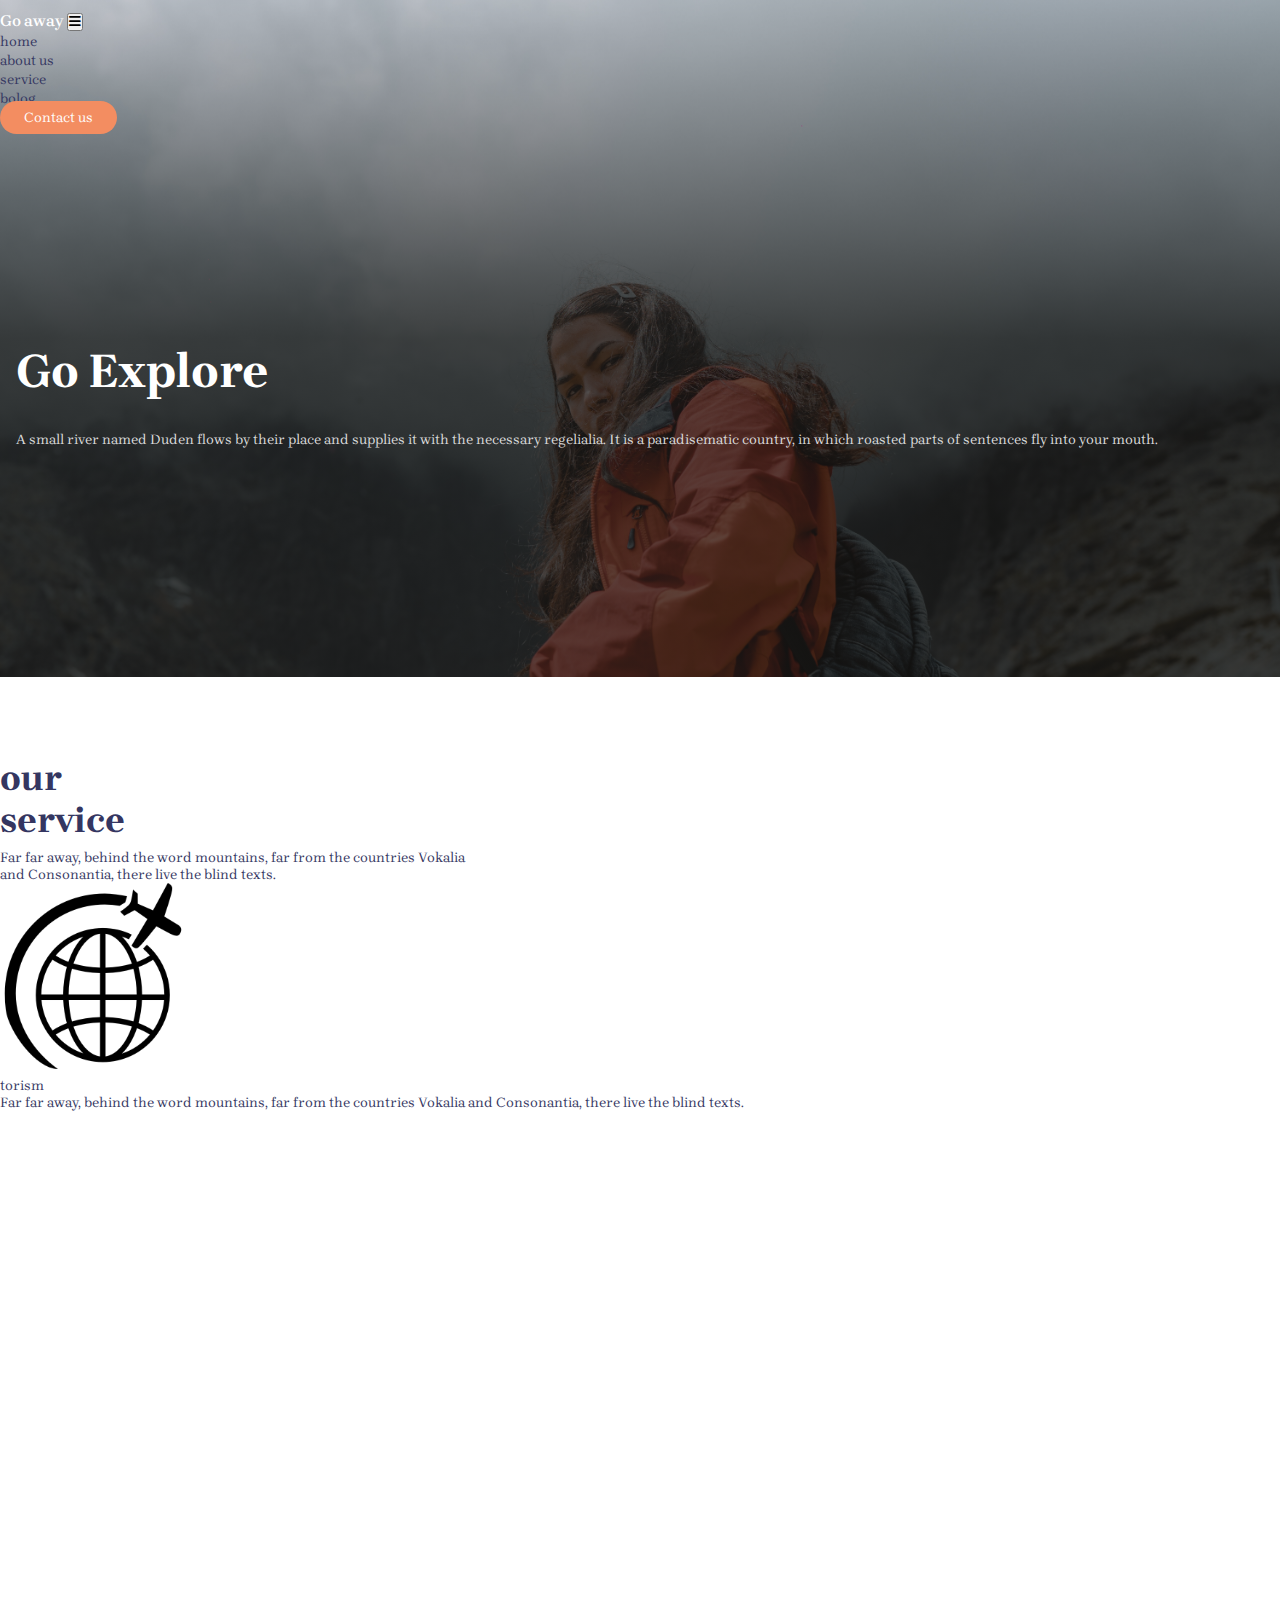
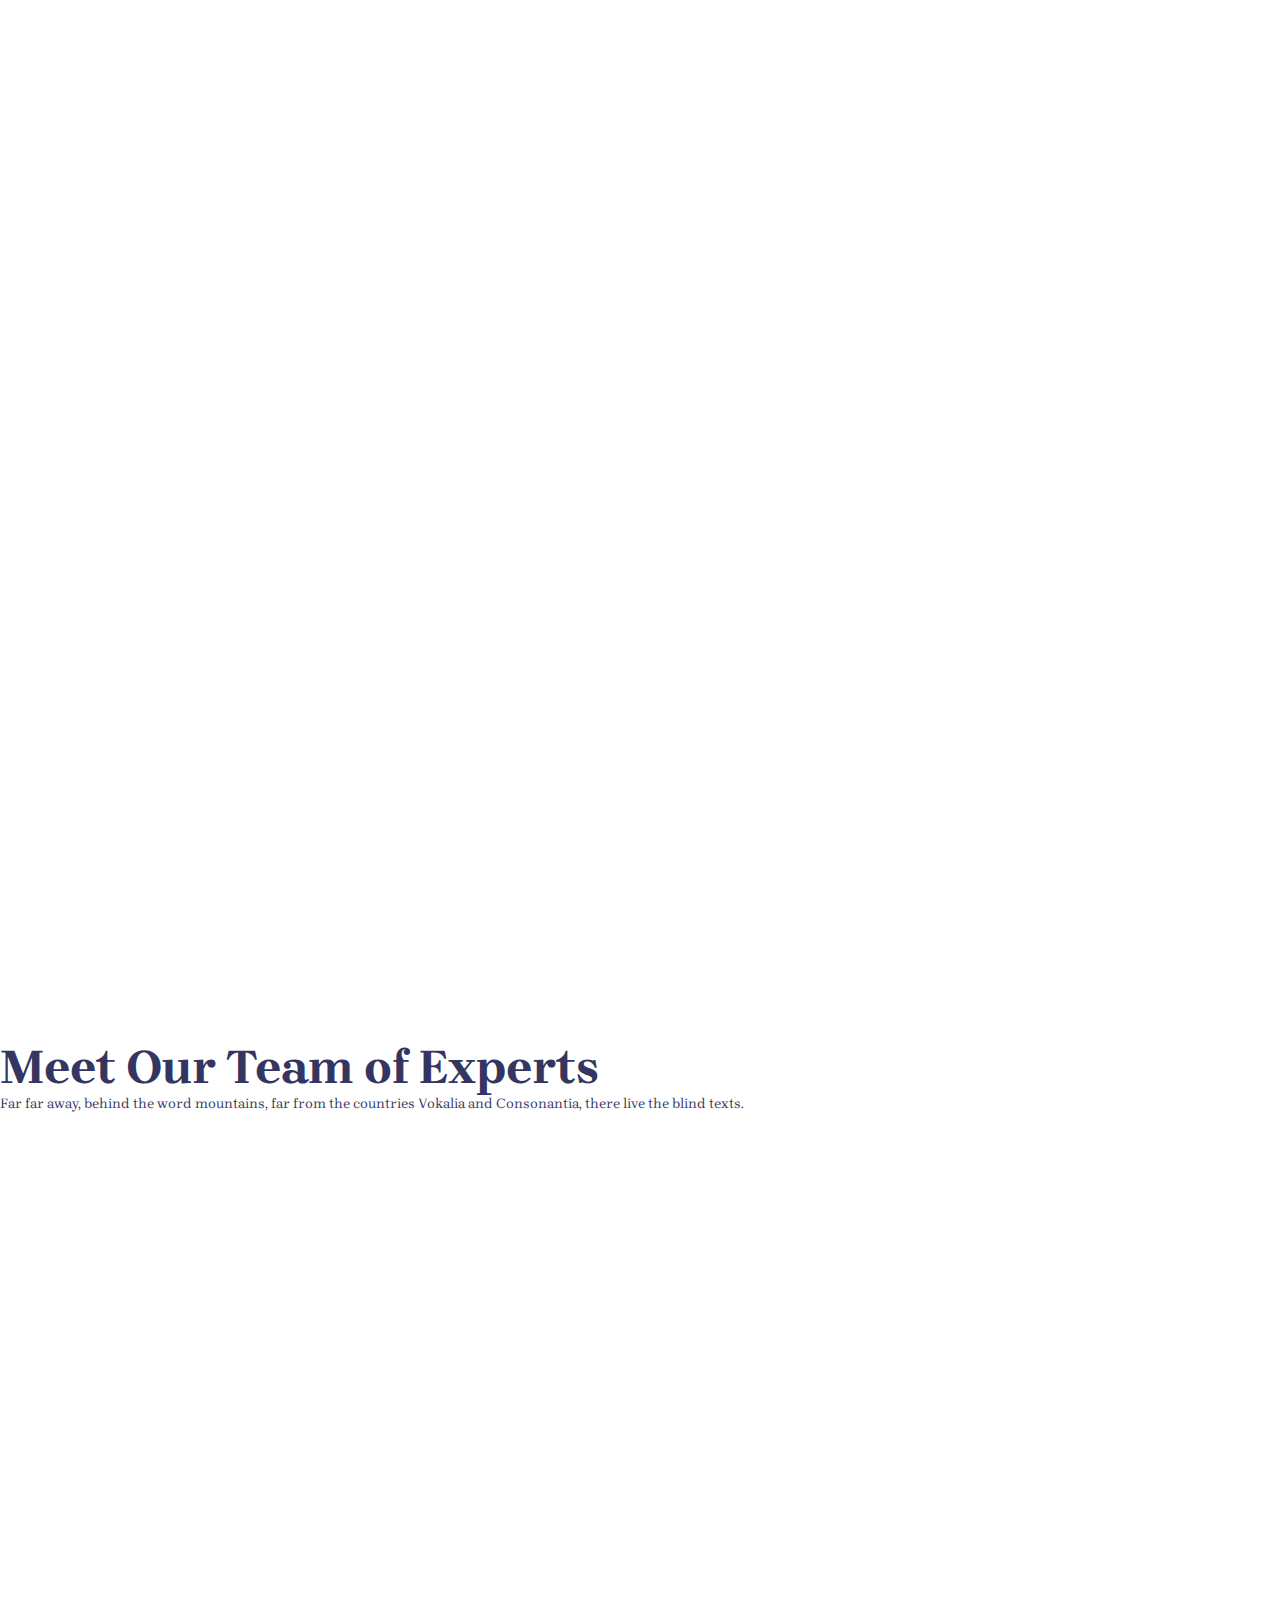
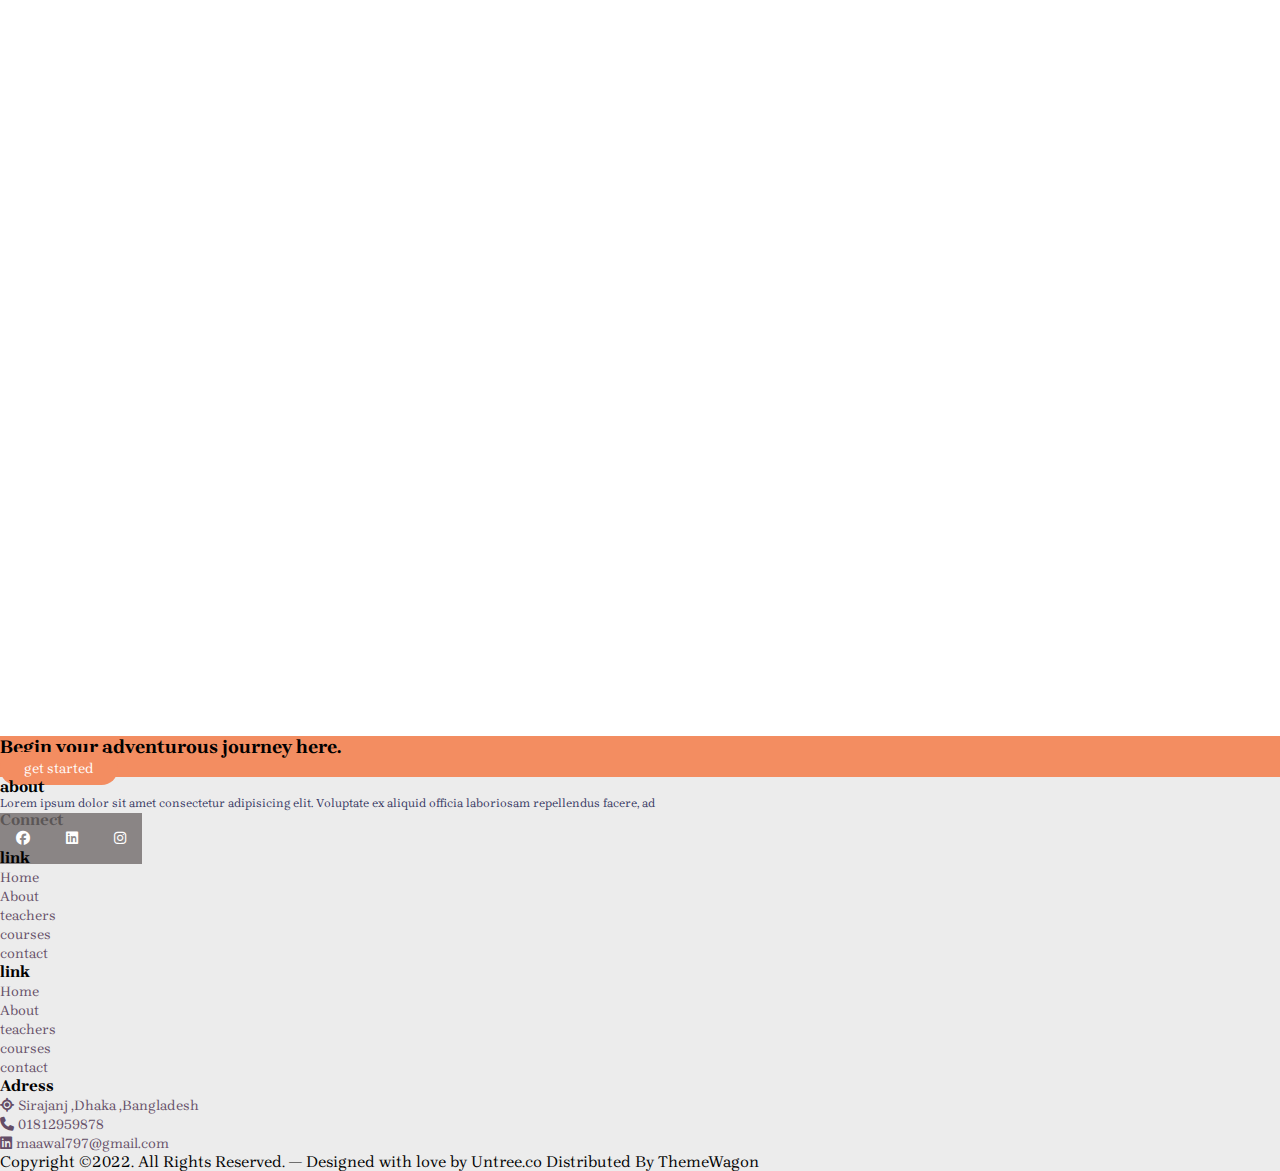
<file: service.html>
<!doctype html>
<html lang="en">
<head>
  <title>Title</title>
  <!-- Required meta tags -->
  <meta charset="utf-8">
  <meta name="viewport" content="width=device-width, initial-scale=1, shrink-to-fit=no">
  <!-- font awsome -->
  <link rel="stylesheet" href="https://cdnjs.cloudflare.com/ajax/libs/font-awesome/6.2.1/css/all.min.css"/>
  <!-- Bootstrap CSS v5.2.1 -->
  <link href="https://cdn.jsdelivr.net/npm/bootstrap@5.2.1/dist/css/bootstrap.min.css" rel="stylesheet"
  integrity="sha384-iYQeCzEYFbKjA/T2uDLTpkwGzCiq6soy8tYaI1GyVh/UjpbCx/TYkiZhlZB6+fzT" crossorigin="anonymous">
<!-- animate css -->
<link rel="stylesheet" href="https://cdnjs.cloudflare.com/ajax/libs/animate.css/4.1.1/animate.min.css"  crossorigin="anonymous"/>
 <!-- swiper -->
 <link rel="stylesheet" href="https://cdn.jsdelivr.net/npm/swiper@8/swiper-bundle.min.css"/>
 <!-- css -->
 <link rel="stylesheet" href="./Index/main.css">

</head>
<body>
<!-----------------------------------service.------------------------------------------------------- -->
 
   <!-- ========== Start header ========== -->
   <header class="header    " id="index"  style="background: linear-gradient(to top,rgba(23, 22, 20, 0.692)50%,rgba(218, 215, 224, 0.206) ),  url('img/tour6.jpg') no-repeat center/cover;">
    <div class="container-fluid header_nav justify-content-start">
     <div class="container">
        <nav class="navbar navbar-expand-md     ">
            <a class="navbar-brand" href="#">Go away</a>
            <button class="navbar-toggler d-lg-none header_bar fas fa-bars fs-4" type="button" data-bs-toggle="collapse" data-bs-target="#collapsibleNavId" aria-controls="collapsibleNavId"
                aria-expanded="false" aria-label="Toggle navigation"></button>
            <div class="collapse navbar-collapse" id="collapsibleNavId">
                <ul class="navbar-nav  gap-3  mx-auto mt-2 mt-lg-0 text-uppercase">
                    <li class="nav-item ">
                        <a class="nav-link active " href="index.html" >home</a>
                    </li>
                    <li class="nav-item">
                        <a class="nav-link" href="about.html">about us</a>
                    </li>
                    <li class="nav-item">
                       <a class="nav-link" href="service.html">service</a>
                   </li>
                   
                  <li class="nav-item">
                   <a class="nav-link" href="blog.html">bolog</a>
                 </li>
                </ul>
                <a href="#" class="btn d-none d-md-block">Contact us</a>
            </div>
        </nav>
     </div>
    </div>
    <div class="container banner  "  >
      <div class="row  align-items-center justify-content-center">
        <div class="col col-md-8   overflow-hidden">
          <div class="info text-center  ">
             <h1 class="my-3 name  wow animate__animated animate__fadeInUp animate__fast text-center">  Go Explore</h1>
             <p class="wow animate__animated animate__fadeInUp animate__slow">A small river named Duden flows by their place and supplies it with the necessary regelialia. It is a paradisematic country, in which roasted parts of sentences fly into your mouth.</p>
        
          </div>
        </div>
      </div>
     </div>
  </header>
  <!-- ========== End header ========== -->

 

      <!-- ========== Start service ========== -->
   <section class="service d-flex align-items-center "   >
    <div class="container">
       <div class="row   gy-2  gy-lg-0  ">
        <div class="col-12 col-md-3">
          <div class="box text-capitalize   wow animate__animated animate__fadeIn">
            <h3 class=" ">our <br> service</h3>
            <p class=" ">Far far away, behind the word mountains, far from the countries Vokalia <br> and Consonantia, there live the blind texts.</p>
           
          </div>
        </div>
        <!-- single -->
        <div class=" col-6 col-md-3  ">
          <div class="box text-capitalize  wow animate__animated animate__fadeInUp animate__fast"  >
            <img src="img/tour.png" class="   rounded-circle img-fluid "   alt="">
            <h6 class="mb-2">torism</h6>
            <p class="text-muted">Far far away, behind the word mountains, far from the countries Vokalia and Consonantia, there live the blind texts.</p>
          </div>
        </div>
 
         <!-- single -->
         <div class=" col-6 col-md-3  ">
          <div class="box text-capitalize  wow animate__animated animate__fadeInUp animate__fast"  >
            <img src="img/tour.png" class="   rounded-circle img-fluid "   alt="">
            <h6 class="mb-2">torism</h6>
            <p class="text-muted">Far far away, behind the word mountains, far from the countries Vokalia and Consonantia, there live the blind texts.</p>
          </div>
        </div>
         <!-- single -->
         <div class=" col-6 col-md-3  ">
          <div class="box text-capitalize  wow animate__animated animate__fadeInUp animate__fast"  >
            <img src="img/tour.png" class="   rounded-circle img-fluid "   alt="">
            <h6 class="mb-2">torism</h6>
            <p class="text-muted">Far far away, behind the word mountains, far from the countries Vokalia and Consonantia, there live the blind texts.</p>
          </div>
        </div>
         <!-- single -->
         <div class=" col-6 col-md-3  ">
          <div class="box text-capitalize  wow animate__animated animate__fadeInUp animate__fast"  >
            <img src="img/tour.png" class="   rounded-circle img-fluid "   alt="">
            <h6 class="mb-2">torism</h6>
            <p class="text-muted">Far far away, behind the word mountains, far from the countries Vokalia and Consonantia, there live the blind texts.</p>
          </div>
        </div>
         <!-- single -->
         <div class=" col-6 col-md-3  ">
          <div class="box text-capitalize  wow animate__animated animate__fadeInUp animate__fast"  >
            <img src="img/tour.png" class="   rounded-circle img-fluid "   alt="">
            <h6 class="mb-2">torism</h6>
            <p class="text-muted">Far far away, behind the word mountains, far from the countries Vokalia and Consonantia, there live the blind texts.</p>
          </div>
        </div>
          <!-- single -->
          <div class=" col-6 col-md-3  ">
            <div class="box text-capitalize  wow animate__animated animate__fadeInUp animate__fast"  >
              <img src="img/tour.png" class="   rounded-circle img-fluid "   alt="">
              <h6 class="mb-2">torism</h6>
              <p class="text-muted">Far far away, behind the word mountains, far from the countries Vokalia and Consonantia, there live the blind texts.</p>
            </div>
          </div>
           <!-- single -->
           <div class=" col-6 col-md-3  ">
            <div class="box text-capitalize  wow animate__animated animate__fadeInUp animate__fast"  >
              <img src="img/tour.png" class="   rounded-circle img-fluid "   alt="">
              <h6 class="mb-2">torism</h6>
              <p class="text-muted">Far far away, behind the word mountains, far from the countries Vokalia and Consonantia, there live the blind texts.</p>
            </div>
          </div>
   
 
        </div>
       </div>
    </div>
   </section>
   <!-- ========== End service ========== -->

  
 
<!-- ========== Start our team ========== -->
<section class="team  "  >
  <div class="container ">
   <div class="team-info text-center   ">
    <h2 class="text-center text-capitalize">Meet Our Team of Experts</h2>
    <p class=" text-capitalize">Far far away, behind the word mountains, far from the countries Vokalia and Consonantia, there live the blind texts.
    </p>
   </div>
    <div class="row gy-3 gy-md-0 py-3 py-md-4 py-lg-5 ">
      <!-- single -->
      <div class="col-6 col-md-3  ">
        <div class="card border-0 wow animate__animated animate__fadeInUp animate__fast" data-wow-delay=".2s">
          <img class="card-img-top" src="img/person_1.jpg" class="img-fluid" alt="">
          <div class="card-body text-capitalize px-0 ">
            <p title="text-muted">ceo,web deasigner</p>
            <h6 class="card-name">jhone de</h6>
            <p class="text-muted">Far far away, behind the word mountains, far from the countries Vokalia and Consonantia, there live the blind texts.</p>
          </div>
        </div>
      </div>
       <!-- single -->
       <div class="col-6 col-md-3  ">
        <div class="card border-0 wow animate__animated animate__fadeInUp animate__fast" data-wow-delay=".2s">
          <img class="card-img-top" src="img/person_2.jpg" class="img-fluid" alt="">
          <div class="card-body text-capitalize px-0 ">
            <p title="text-muted">ceo,web deasigner</p>
            <h6 class="card-name">jhone de</h6>
            <p class="text-muted">Far far away, behind the word mountains, far from the countries Vokalia and Consonantia, there live the blind texts.</p>
          </div>
        </div>
      </div>
       <!-- single -->
       <div class="col-6 col-md-3  ">
        <div class="card border-0 wow animate__animated animate__fadeInUp animate__fast" data-wow-delay=".2s">
          <img class="card-img-top" src="img/person_3.jpg" class="img-fluid" alt="">
          <div class="card-body text-capitalize px-0 ">
            <p title="text-muted">ceo,web deasigner</p>
            <h6 class="card-name">jhone de</h6>
            <p class="text-muted">Far far away, behind the word mountains, far from the countries Vokalia and Consonantia, there live the blind texts.</p>
          </div>
        </div>
      </div>
       <!-- single -->
       <div class="col-6 col-md-3  ">
        <div class="card border-0 wow animate__animated animate__fadeInUp animate__fast" data-wow-delay=".2s">
          <img class="card-img-top" src="img/person_1.jpg" class="img-fluid" alt="">
          <div class="card-body text-capitalize px-0 ">
            <p title="text-muted">ceo,web deasigner</p>
            <h6 class="card-name">jhone de</h6>
            <p class="text-muted">Far far away, behind the word mountains, far from the countries Vokalia and Consonantia, there live the blind texts.</p>
          </div>
        </div>
      </div>



    </div>
  </div>
</section>
<!-- ========== End our team ========== -->


 

 
<!-- ========== Start footer ========== -->
<footer class="footer"  >
  <div class="container-fluid top-box   text-capitalize  ">
    <div class="container py-5  align-items-center  ">
       <div class="row row-cols-1 row-cols-md-2 ">
        <div>
          <h3 class="text-white ">Begin your adventurous journey here.</h3>
         </div>
        <div class="div text-center text-md-end">
          <a href="#" class="btn   bg-transparent border border-white   border-2">get started</a>
        </div>
       </div>
    </div>
  </div>
  <div class="container-fluid   py-5">
    <div class="container">
      <div class="row justify-content-between   gy-4 gy-lg-0  py-3">
        <div class="col-6  col-md-3 order-1">
              <div class="box text-capitalize">
                <h6>about</h6>
              <p>Lorem ipsum dolor sit amet consectetur adipisicing elit. Voluptate ex aliquid officia laboriosam   repellendus facere, ad   </p>
              <h6>Connect</h6>
              <div class="social-link d-flex align-items-center gap-1  ">
                <a href="#" class=" d-flex align-items-center justify-content-center   rounded-circle   text-decoration-none" style="width:20px;height:20px;"   > <i class="fab fa-facebook fa-sm rounded-circle "></i> </a>
                <a href="#" class=" d-flex align-items-center justify-content-center   rounded-circle   text-decoration-none" style="width:20px;height:20px;"   > <i class="fab fa-linkedin fa-sm rounded-circle "></i> </a>
                <a href="#" class=" d-flex align-items-center justify-content-center   rounded-circle   text-decoration-none" style="width:20px;height:20px;"   > <i class="fab fa-instagram fa-sm rounded-circle "></i> </a>
           
             </div>
             </div>
        </div>
      
        <div class="col-6   col-md-3 order-3 order-md-2">
              <div class="box text-capitalize">
             <ul class="list-unstyled lh-lg">
              <h6 class="">link</h6>
              <li>  <a href="#home" class="text-decoration-none">Home</a></li>
              <li>  <a href="#about" class="text-decoration-none">About</a></li>
              <li>  <a href="#service" class="text-decoration-none">teachers</a></li>
              <li>  <a href="#career" class="text-decoration-none">courses</a></li>
              <li>  <a href="#contact" class="text-decoration-none">contact</a></li>
             </ul>
             </div>
        </div>
      
        <div class="col-6 order-4 order-md-3  col-md-3 order-4 order-md-3 ">
          <div class="box text-capitalize">
         <ul class="list-unstyled lh-lg">
          <h6 class="">link</h6>
          <li>  <a href="#home" class="text-decoration-none">Home</a></li>
          <li>  <a href="#about" class="text-decoration-none">About</a></li>
          <li>  <a href="#service" class="text-decoration-none">teachers</a></li>
          <li>  <a href="#career" class="text-decoration-none">courses</a></li>
          <li>  <a href="#contact" class="text-decoration-none">contact</a></li>
         </ul>
         </div>
        </div>
      
        <div class="col-6  order-2 order-md-4  col-md-3 order-2 order-md-4 ">
          <div class="box text-capitalize">
         <ul class="list-unstyled lh-lg">
          <h6>Adress</h6>
          <li>
            <span class="me-1"><i class="fas fa-location fa-xm"></i></span> 
            <span>Sirajanj ,Dhaka ,Bangladesh</span>
          </li>
          <li>
            <span class="me-1"><i class="fas fa-phone fa-xm"></i></span> 
            <span>01812959878</span>
          </li>
          <li>
            <span class="me-1"><i class="fab fa-linkedin fa-xm"></i></span> 
            <span class="text-lowercase">maawal797@gmail.com</span>
          </li>
           
         </ul>
         </div>
        </div>
      
      </div>
      <div class="div text-center pt-5 text-capitalize">
        <p>Copyright ©2022. All Rights Reserved. — Designed with love by Untree.co Distributed By ThemeWagon</p>
      </div>
      </div>
  </div>
  </footer>
  
  <!-- ========== Start end ========== -->
  
 <!-- ========== script ========== -->
 <script src="https://cdnjs.cloudflare.com/ajax/libs/jquery/3.6.1/jquery.min.js" integrity="sha512-aVKKRRi/Q/YV+4mjoKBsE4x3H+BkegoM/em46NNlCqNTmUYADjBbeNefNxYV7giUp0VxICtqdrbqU7iVaeZNXA==" crossorigin="anonymous" referrerpolicy="no-referrer"></script>

  <script src="https://cdn.jsdelivr.net/npm/@popperjs/core@2.11.6/dist/umd/popper.min.js"
    integrity="sha384-oBqDVmMz9ATKxIep9tiCxS/Z9fNfEXiDAYTujMAeBAsjFuCZSmKbSSUnQlmh/jp3" crossorigin="anonymous">
  </script>

  <script src="https://cdn.jsdelivr.net/npm/bootstrap@5.2.1/dist/js/bootstrap.min.js"
    integrity="sha384-7VPbUDkoPSGFnVtYi0QogXtr74QeVeeIs99Qfg5YCF+TidwNdjvaKZX19NZ/e6oz" crossorigin="anonymous">
  </script>
  <!-- swiper -->
 <script src="https://cdn.jsdelivr.net/npm/swiper@8/swiper-bundle.min.js"></script>   
 <!-- main js -->
  <script src="app.js"></script>
  <!-- wow js -->
  <script src="js/wow.min.js"></script>
  <script>
  new WOW().init();
  </script>
 <!-- ========== End Section ========== -->
</body>
</html>
</file>
<file: Index/main.css>
@import"https://fonts.googleapis.com/css2?family=Brygada+1918:wght@400;500;600;700&family=Montserrat:wght@200;300;400;500;600;700;900&family=Noto+Sans:ital,wght@0,100;0,200;0,300;0,400;0,600;0,700;0,800;0,900;1,100;1,200;1,300;1,400;1,500;1,600;1,700;1,800;1,900&family=Oswald:wght@200;300;400;500;600;700&display=swap";*{margin:0;padding:0;box-sizing:border-box;text-decoration:none;outline:none}html{scroll-behavior:smooth;scroll-padding-top:80px;overflow-x:hidden}body{font-family:"Brygada 1918",serif;overflow-x:hidden}@media(max-width: 572px){html{margin:0;padding:0;overflow-x:hidden}body{margin:0;padding:0;overflow-x:hidden}}.header{padding:.7rem 0rem;background:linear-gradient(to top, rgba(23, 22, 20, 0.692) 50%, rgba(218, 215, 224, 0.206));background-position:center;background-size:cover;min-height:-moz-min-content;min-height:min-content}.header .header_nav{z-index:1000}.header .header_nav .navbar .navbar-brand{color:#fff;font-weight:600}.header .header_nav .navbar .navbar-nav .nav-item .nav-link{font-size:12px !important;font-weight:400 !important;color:#343661 !important;transition:.3s linear}.header .header_nav .navbar .navbar-nav .nav-item .nav-link:hover{color:#f38d61}.header .header_nav .navbar .navbar-nav .nav-item .nav-link.active{color:#f38d61}.header .header_nav .navbar .btn{font-size:14px;border-radius:50px;background:#f38d61;color:#fff;padding:.5rem 1.5rem}.header .header_nav .navbar .btn:hover{background:rgba(0,0,0,0);border:2px solid #f38d61;color:#343661}.header .header_nav p{font-size:14px;color:#fff}.header .header_nav .vid-btn a{transition:.3s linear;background-color:#fff}.header .header_nav .vid-btn a:hover{transform:scale(1.1)}.header .banner{padding:2rem .5rem}.header .banner .row .info h1{font-size:24px;font-weight:700px;color:#343661;color:#fff}.header .banner .row .info p{font-size:14px !important;font-weight:400 !important;color:#343661 !important;color:#ddd !important}@media(min-width: 768px){.header .header_nav .navbar .navbar-nav .nav-item .nav-link{font-size:14px !important;font-weight:400 !important;color:#343661 !important}.header .banner{padding:2rem .5rem}.header .banner .row .info h1{font-size:36px;font-weight:700px;color:#343661;color:#fff}.header .banner .row .info p{font-size:14px !important;font-weight:400 !important;color:#343661 !important;color:#ddd !important}}@media(min-width: 992px){.header .banner{min-height:60vh;display:flex;align-items:center;padding:5rem 1rem}.header .banner .row .info h1{font-size:48px;font-weight:700px;color:#343661;color:#fff;margin-bottom:2rem}}.about{padding:2rem 0rem}.about .container .row .box h2{font-size:24px;font-weight:700px;color:#343661;margin-bottom:1rem}.about .container .row .box p{font-size:12px !important;font-weight:400 !important;color:#343661 !important}@media(min-width: 768px){.about{padding:3rem 0rem}.about .container .row .box h2{font-size:36px;font-weight:700px;color:#343661;margin-bottom:1rem}.about .container .row .box p{font-size:14px !important;font-weight:400 !important;color:#343661 !important}}@media(min-width: 992px){.about{display:flex;align-items:center;padding:3rem 0rem;min-height:80vh}.about .container .row .box h2{font-size:48px;font-weight:700px;color:#343661;margin-bottom:1.4rem}}.team .container .team-info h2{font-size:24px;font-weight:700px;color:#343661}.team .container .team-info p{font-size:12px !important;font-weight:400 !important;color:#343661 !important}.team .container .row .card .card-body :nth-child(1){font-size:14px !important;font-weight:400 !important;color:#343661 !important;margin-bottom:0;font-weight:600}.team .container .row .card .card-body h6{margin-bottom:4px}.team .container .row .card .card-body :nth-child(3){font-size:12px !important;font-weight:400 !important;color:#343661 !important}@media(min-width: 768px){.team{padding:3rem 0rem}.team .container .team-info h2{font-size:36px;font-weight:700px;color:#343661}.team .container .team-info p{font-size:14px !important;font-weight:400 !important;color:#343661 !important}.team .container .row .card .card-body :nth-child(1){font-size:14px !important;font-weight:400 !important;color:#343661 !important;margin-bottom:0;font-weight:600}.team .container .row .card .card-body h6{margin-bottom:6px}.team .container .row .card .card-body :nth-child(3){font-size:14px !important;font-weight:400 !important;color:#343661 !important}}@media(min-width: 992px){.team{padding:5rem 0rem;min-height:60vh;display:flex;align-items:center}.team .container .team-info h2{font-size:48px;font-weight:700px;color:#343661}.team .container .team-info p{font-size:14px !important;font-weight:400 !important;color:#343661 !important}.team .container .row .card .card-body :nth-child(1){font-size:14px !important;font-weight:400 !important;color:#343661 !important;margin-bottom:0;font-weight:600}.team .container .row .card .card-body h6{margin-bottom:6px}.team .container .row .card .card-body :nth-child(3){font-size:14px !important;font-weight:400 !important;color:#343661 !important}}.service .container .row .box img{max-width:20%}.service .container .row .box h3{font-size:24px;font-weight:700px;color:#343661;margin-bottom:8px}.service .container .row .box h6{font-size:14px !important;font-weight:400 !important;color:#343661 !important;margin-top:4px}.service .container .row .box p{font-size:12px !important;font-weight:400 !important;color:#343661 !important}.service .container .row .box a{margin-bottom:8px}@media(min-width: 768px){.service{padding:3rem 0rem}.service .container .row .box img{max-width:25%}.service .container .row .box h3{margin-bottom:8px}.service .container .row .box h6{font-size:14px !important;font-weight:400 !important;color:#343661 !important;margin-top:4px}.service .container .row .box p{font-size:14px !important;font-weight:400 !important;color:#343661 !important}.service .container .row .box a{margin-bottom:8px}}@media(min-width: 992px){.service{padding:5rem 0rem;min-height:80vh;display:flex;align-items:center}.service .container .row .box img{max-width:25%}.service .container .row .box h3{font-size:36px;font-weight:700px;color:#343661}.service .container .row .box h6{font-size:14px !important;font-weight:400 !important;color:#343661 !important}.service .container .row .box p{font-size:14px !important;font-weight:400 !important;color:#343661 !important}.service .container .row .box a{margin-bottom:8px}}.slider{padding:2rem 0rem}.slider .container .swiper .heading h2{font-size:24px;font-weight:700px;color:#343661;margin-bottom:.5rem}.slider .container .swiper .heading p{font-size:12px !important;font-weight:400 !important;color:#343661 !important}.slider .container .swiper .swiper-wrapper .swiper-slide .img-info h4{font-size:24px;font-weight:700px;color:#343661;font-size:16px;margin-bottom:4px}.slider .container .swiper .swiper-wrapper .swiper-slide .img-info p{font-size:12px !important;font-weight:400 !important;color:#343661 !important}@media(min-width: 768px){.slider .container .swiper .heading h2{font-size:36px;font-weight:700px;color:#343661;margin-bottom:1rem}.slider .container .swiper .heading p{font-size:14px !important;font-weight:400 !important;color:#343661 !important}.slider .container .swiper .swiper-wrapper .swiper-slide .img-info h4{font-size:18px;margin-bottom:4px}.slider .container .swiper .swiper-wrapper .swiper-slide .img-info p{font-size:14px !important;font-weight:400 !important;color:#343661 !important}}@media(min-width: 992px){.slider{min-height:80vh;display:flex;align-items:center}.slider .container .swiper .heading h2{font-size:48px;font-weight:700px;color:#343661;margin-bottom:1rem}.slider .container .swiper .swiper-wrapper .swiper-slide .img-info h4{margin-bottom:8px}.slider .container .swiper .swiper-wrapper .swiper-slide .img-info p{font-size:14px !important;font-weight:400 !important;color:#343661 !important}}.memories{padding:2rem 0rem}.memories .container .row .box h2{font-size:24px;font-weight:700px;color:#343661;margin-bottom:1rem}.memories .container .row .box p{font-size:12px !important;font-weight:400 !important;color:#343661 !important}@media(min-width: 768px){.memories{padding:3rem 0rem}.memories .container .row .box h2{font-size:24px;font-weight:700px;color:#343661}.memories .container .row .box p{font-size:14px !important;font-weight:400 !important;color:#343661 !important}}@media(min-width: 992px){.memories{min-height:80vh;display:flex;align-items:center;justify-content:center;padding:5rem 0rem}.memories .container .row .box h2{font-size:48px;font-weight:700px;color:#343661}.memories .container .row .box p{font-size:14px !important;font-weight:400 !important;color:#343661 !important}}.question{padding:2rem 0rem}.question .container .row .box h1{font-size:24px;font-weight:700px;color:#343661;margin-bottom:1rem}.question .container .row .box .accordion .accordion-item{box-shadow:none !important;background:rgba(0,0,0,0) !important}.question .container .row .box .accordion .accordion-item h2 button{box-shadow:none !important;background:rgba(0,0,0,0) !important;border:none !important;font-size:14px !important;font-weight:400 !important;color:#343661 !important}.question .container .row .box .accordion .accordion-item .accordion-body P{font-size:12px !important;font-weight:400 !important;color:#343661 !important}@media(min-width: 768px){.question{padding:3rem 0rem}.question .container .row .box h1{font-size:36px;font-weight:700px;color:#343661;margin-bottom:1.5rem}.question .container .row .box .accordion .accordion-item h2 button{font-size:14px !important;font-weight:400 !important;color:#343661 !important;font-size:16px}.question .container .row .box .accordion .accordion-item .accordion-body P{font-size:14px !important;font-weight:400 !important;color:#343661 !important}}@media(min-width: 992px){.question{min-width:60vh;padding:3rem 0rem}.question .container .row .box h1{margin-bottom:2rem}.question .container .row .box .accordion .accordion-item h2 button{font-size:16px}.question .container .row .box .accordion .accordion-item .accordion-body P{font-size:14px !important;font-weight:400 !important;color:#343661 !important}}.post{padding:2rem 0rem}.post .container h2{font-size:24px;font-weight:700px;color:#343661;text-align:center;margin-bottom:1rem}.post .container .card .card-body span{font-size:14px;text-transform:capitalize}.post .container .card .card-body a{color:#f38d61 !important;font-size:14px}.post .container .card .card-body p{font-size:12px !important;font-weight:400 !important;color:#343661 !important}.post .container .card .card-body strong{font-size:14px}@media(min-width: 768px){.post .container h2{font-size:36px;font-weight:700px;color:#343661}.post .container .card .card-body span{font-size:14px;text-transform:capitalize}.post .container .card .card-body a{color:#f38d61 !important;font-size:14px}.post .container .card .card-body p{font-size:14px !important;font-weight:400 !important;color:#343661 !important}.post .container .card .card-body strong{font-size:16px}}@media(min-width: 992px){.post{min-height:60vh;display:flex;align-items:center;padding:5rem 0rem}.post .container h2{font-size:48px;font-weight:700px;color:#343661;margin-bottom:2rem;text-align:center}.post .container .card .card-body span{font-size:14px;text-transform:capitalize}.post .container .card .card-body a{color:#f38d61 !important;font-size:14px}.post .container .card .card-body p{font-size:14px !important;font-weight:400 !important;color:#343661 !important}.post .container .card .card-body strong{font-size:16px}}.footer{background:#ececec}.footer .top-box{background:#f38d61}.footer .top-box a{transition:.3s linear}.footer .top-box a:hover{background:#fff !important}.footer .box p{font-size:12px !important;font-weight:400 !important;color:#343661 !important}.footer .box .social-link a{color:#fff !important;background:rgba(114,107,107,.8) !important;padding:16px;transition:.3s linear}.footer .box .social-link a:hover{background:#f38d61 !important}.footer .box ul li a{font-size:14px !important;color:#644e67;transition:.3s linear;font-weight:46px}.footer .box ul li a:hover{color:#f38d61 !important}.footer .box ul li span{font-size:14px;color:#644e67}.footer .box h6{font-size:16px}.btn{font-size:14px;border-radius:50px;background:#f38d61;color:#fff;padding:.5rem 1.5rem}.btn:hover{background:rgba(0,0,0,0);border:2px solid #f38d61 !important}.show-nav{position:fixed;top:0;left:0;background:#fff;box-shadow:0px 0px 20px 2px rgba(0,0,0,.353);z-index:10000}.show-nav .navbar .navbar-brand{color:#343661 !important}.show-nav .navbar .nav-item .nav-link{color:#343661 !important;transition:.3s linear}.show-nav .navbar .nav-item .nav-link:hover{color:#f38d61 !important}.show-nav .navbar .nav-item .nav-link.active{color:#f38d61 !important}
</file>
